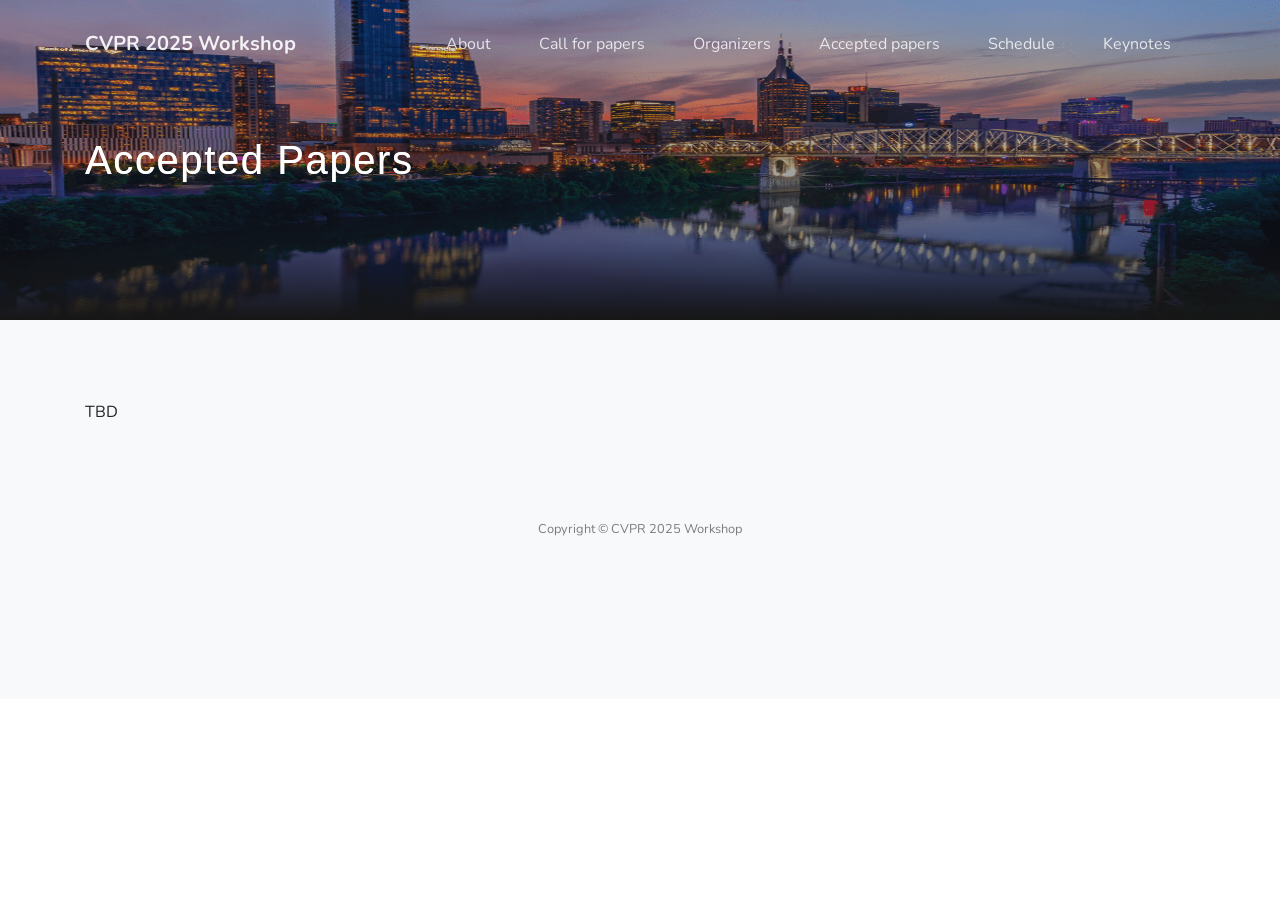
<file: accept/index.html>
<!DOCTYPE html>
<html lang="en">

<head>

    <meta charset="utf-8">
    <meta name="viewport" content="width=device-width, initial-scale=1, shrink-to-fit=no">
    <meta name="description" content="">
    <meta name="author" content="">

    <title>CVPR 2025 Workshop</title>

    <!-- Bootstrap core CSS -->
    <link href="../css/bootstrap.min.css" rel="stylesheet">

    <!-- Custom fonts for this template -->
    <link href="../css/all.min.css" rel="stylesheet">
    <link href="https://fonts.googleapis.com/css?family=Varela+Round" rel="stylesheet">
    <link href="https://fonts.googleapis.com/css?family=Nunito:200,200i,300,300i,400,400i,600,600i,700,700i,800,800i,900,900i"
          rel="stylesheet">

    <!-- Custom styles for this template -->
    <link href="../css/grayscale.css" rel="stylesheet">

</head>

<body id="page-top">

<!-- Navigation -->
<nav class="navbar navbar-expand-lg navbar-light fixed-top" id="mainNav">
    <div class="container">
        <a class='navbar-brand js-scroll-trigger' href='/'>CVPR 2025 Workshop</a>
        <button class="navbar-toggler navbar-toggler-right" type="button" data-toggle="collapse"
                data-target="#navbarResponsive" aria-controls="navbarResponsive" aria-expanded="false"
                aria-label="Toggle navigation">
            Menu
            <i class="fas fa-bars"></i>
        </button>
        <div class="collapse navbar-collapse" id="navbarResponsive">
            <ul class="navbar-nav ml-auto">
                <li class="nav-item">
                    <a class="nav-link js-scroll-trigger" href="#about">About</a>
                </li>
                <li class="nav-item">
                    <a class='nav-link js-scroll-trigger' href='/#cfp'>Call for papers</a>
                </li>
                <li class="nav-item">
                    <a class='nav-link js-scroll-trigger' href='/organizer'>Organizers</a>
                </li>

                <li class="nav-item">
                    <a class='nav-link js-scroll-trigger' href='/accept'>Accepted papers</a>
                </li>
                <li class="nav-item">
                    <a class='nav-link js-scroll-trigger' href='/schedule'>Schedule</a>
                </li>
                <li class="nav-item">
                    <a class='nav-link js-scroll-trigger' href='/keynotes'>Keynotes</a>
                </li>

            </ul>
        </div>
    </div>
</nav>

<!-- Header -->
<header class="masthead1">
    <div class="container d-flex h-100 align-items-center">
        <div class=" text-center">
            <h1 class="mx-auto my-0">Accepted Papers </h1>
            <!-- <h2 class="text-white-50 mx-auto mt-2 mb-3">Paper Accepted</h2> -->
            <!-- <h2 class="text-white-50 mx-auto mt-2 mb-5">Held in conjunction with the 25th ACM SIGKDD 2019</h2> -->
            <!-- <a href="#about" class="btn btn-primary js-scroll-trigger">More</a> -->
        </div>
    </div>
</header>


<!-- <td id="right">

    <div class="container text-lg-left">
    <td id="right">
    </td>
    </table>
 </tr>

 <br>
 <h3>Details will be out soon... please check back</h3> -->
<section id="projects" class="projects-section bg-light">
    <div class="container ">
        <p>TBD</p>
    </div>

    </td>
    <!-- </section> -->
    <!-- Footer -->
    <footer class="bg-light small text-center text-black-50">
        <div class="container">
            Copyright &copy; CVPR 2025 Workshop
        </div>
    </footer>

    <!-- Bootstrap core JavaScript -->
    <script src="../js/jquery.min.js"></script>
    <script src="../js/bootstrap.bundle.min.js"></script>

    <!-- Plugin JavaScript -->
    <script src="../js/jquery.easing.min.js"></script>

    <!-- Custom scripts for this template -->
    <script src="../js/grayscale.min.js"></script>

</body>

</html>
</file>
<file: css/all.min.css>
.fa, .fab, .fal, .far, .fas {
    -moz-osx-font-smoothing: grayscale;
    -webkit-font-smoothing: antialiased;
    display: inline-block;
    font-style: normal;
    font-variant: normal;
    text-rendering: auto;
    line-height: 1
}

.fa-lg {
    font-size: 1.33333em;
    line-height: .75em;
    vertical-align: -.0667em
}

.fa-xs {
    font-size: .75em
}

.fa-sm {
    font-size: .875em
}

.fa-1x {
    font-size: 1em
}

.fa-2x {
    font-size: 2em
}

.fa-3x {
    font-size: 3em
}

.fa-4x {
    font-size: 4em
}

.fa-5x {
    font-size: 5em
}

.fa-6x {
    font-size: 6em
}

.fa-7x {
    font-size: 7em
}

.fa-8x {
    font-size: 8em
}

.fa-9x {
    font-size: 9em
}

.fa-10x {
    font-size: 10em
}

.fa-fw {
    text-align: center;
    width: 1.25em
}

.fa-ul {
    list-style-type: none;
    margin-left: 2.5em;
    padding-left: 0
}

.fa-ul > li {
    position: relative
}

.fa-li {
    left: -2em;
    position: absolute;
    text-align: center;
    width: 2em;
    line-height: inherit
}

.fa-border {
    border: .08em solid #eee;
    border-radius: .1em;
    padding: .2em .25em .15em
}

.fa-pull-left {
    float: left
}

.fa-pull-right {
    float: right
}

.fa.fa-pull-left, .fab.fa-pull-left, .fal.fa-pull-left, .far.fa-pull-left, .fas.fa-pull-left {
    margin-right: .3em
}

.fa.fa-pull-right, .fab.fa-pull-right, .fal.fa-pull-right, .far.fa-pull-right, .fas.fa-pull-right {
    margin-left: .3em
}

.fa-spin {
    animation: fa-spin 2s infinite linear
}

.fa-pulse {
    animation: fa-spin 1s infinite steps(8)
}

@keyframes fa-spin {
    0% {
        transform: rotate(0deg)
    }
    to {
        transform: rotate(1turn)
    }
}

.fa-rotate-90 {
    -ms-filter: "progid:DXImageTransform.Microsoft.BasicImage(rotation=1)";
    transform: rotate(90deg)
}

.fa-rotate-180 {
    -ms-filter: "progid:DXImageTransform.Microsoft.BasicImage(rotation=2)";
    transform: rotate(180deg)
}

.fa-rotate-270 {
    -ms-filter: "progid:DXImageTransform.Microsoft.BasicImage(rotation=3)";
    transform: rotate(270deg)
}

.fa-flip-horizontal {
    -ms-filter: "progid:DXImageTransform.Microsoft.BasicImage(rotation=0, mirror=1)";
    transform: scaleX(-1)
}

.fa-flip-vertical {
    transform: scaleY(-1)
}

.fa-flip-both, .fa-flip-horizontal.fa-flip-vertical, .fa-flip-vertical {
    -ms-filter: "progid:DXImageTransform.Microsoft.BasicImage(rotation=2, mirror=1)"
}

.fa-flip-both, .fa-flip-horizontal.fa-flip-vertical {
    transform: scale(-1)
}

:root .fa-flip-both, :root .fa-flip-horizontal, :root .fa-flip-vertical, :root .fa-rotate-90, :root .fa-rotate-180, :root .fa-rotate-270 {
    filter: none
}

.fa-stack {
    display: inline-block;
    height: 2em;
    line-height: 2em;
    position: relative;
    vertical-align: middle;
    width: 2.5em
}

.fa-stack-1x, .fa-stack-2x {
    left: 0;
    position: absolute;
    text-align: center;
    width: 100%
}

.fa-stack-1x {
    line-height: inherit
}

.fa-stack-2x {
    font-size: 2em
}

.fa-inverse {
    color: #fff
}

.fa-500px:before {
    content: "\f26e"
}

.fa-accessible-icon:before {
    content: "\f368"
}

.fa-accusoft:before {
    content: "\f369"
}

.fa-acquisitions-incorporated:before {
    content: "\f6af"
}

.fa-ad:before {
    content: "\f641"
}

.fa-address-book:before {
    content: "\f2b9"
}

.fa-address-card:before {
    content: "\f2bb"
}

.fa-adjust:before {
    content: "\f042"
}

.fa-adn:before {
    content: "\f170"
}

.fa-adobe:before {
    content: "\f778"
}

.fa-adversal:before {
    content: "\f36a"
}

.fa-affiliatetheme:before {
    content: "\f36b"
}

.fa-air-freshener:before {
    content: "\f5d0"
}

.fa-algolia:before {
    content: "\f36c"
}

.fa-align-center:before {
    content: "\f037"
}

.fa-align-justify:before {
    content: "\f039"
}

.fa-align-left:before {
    content: "\f036"
}

.fa-align-right:before {
    content: "\f038"
}

.fa-alipay:before {
    content: "\f642"
}

.fa-allergies:before {
    content: "\f461"
}

.fa-amazon:before {
    content: "\f270"
}

.fa-amazon-pay:before {
    content: "\f42c"
}

.fa-ambulance:before {
    content: "\f0f9"
}

.fa-american-sign-language-interpreting:before {
    content: "\f2a3"
}

.fa-amilia:before {
    content: "\f36d"
}

.fa-anchor:before {
    content: "\f13d"
}

.fa-android:before {
    content: "\f17b"
}

.fa-angellist:before {
    content: "\f209"
}

.fa-angle-double-down:before {
    content: "\f103"
}

.fa-angle-double-left:before {
    content: "\f100"
}

.fa-angle-double-right:before {
    content: "\f101"
}

.fa-angle-double-up:before {
    content: "\f102"
}

.fa-angle-down:before {
    content: "\f107"
}

.fa-angle-left:before {
    content: "\f104"
}

.fa-angle-right:before {
    content: "\f105"
}

.fa-angle-up:before {
    content: "\f106"
}

.fa-angry:before {
    content: "\f556"
}

.fa-angrycreative:before {
    content: "\f36e"
}

.fa-angular:before {
    content: "\f420"
}

.fa-ankh:before {
    content: "\f644"
}

.fa-app-store:before {
    content: "\f36f"
}

.fa-app-store-ios:before {
    content: "\f370"
}

.fa-apper:before {
    content: "\f371"
}

.fa-apple:before {
    content: "\f179"
}

.fa-apple-alt:before {
    content: "\f5d1"
}

.fa-apple-pay:before {
    content: "\f415"
}

.fa-archive:before {
    content: "\f187"
}

.fa-archway:before {
    content: "\f557"
}

.fa-arrow-alt-circle-down:before {
    content: "\f358"
}

.fa-arrow-alt-circle-left:before {
    content: "\f359"
}

.fa-arrow-alt-circle-right:before {
    content: "\f35a"
}

.fa-arrow-alt-circle-up:before {
    content: "\f35b"
}

.fa-arrow-circle-down:before {
    content: "\f0ab"
}

.fa-arrow-circle-left:before {
    content: "\f0a8"
}

.fa-arrow-circle-right:before {
    content: "\f0a9"
}

.fa-arrow-circle-up:before {
    content: "\f0aa"
}

.fa-arrow-down:before {
    content: "\f063"
}

.fa-arrow-left:before {
    content: "\f060"
}

.fa-arrow-right:before {
    content: "\f061"
}

.fa-arrow-up:before {
    content: "\f062"
}

.fa-arrows-alt:before {
    content: "\f0b2"
}

.fa-arrows-alt-h:before {
    content: "\f337"
}

.fa-arrows-alt-v:before {
    content: "\f338"
}

.fa-artstation:before {
    content: "\f77a"
}

.fa-assistive-listening-systems:before {
    content: "\f2a2"
}

.fa-asterisk:before {
    content: "\f069"
}

.fa-asymmetrik:before {
    content: "\f372"
}

.fa-at:before {
    content: "\f1fa"
}

.fa-atlas:before {
    content: "\f558"
}

.fa-atlassian:before {
    content: "\f77b"
}

.fa-atom:before {
    content: "\f5d2"
}

.fa-audible:before {
    content: "\f373"
}

.fa-audio-description:before {
    content: "\f29e"
}

.fa-autoprefixer:before {
    content: "\f41c"
}

.fa-avianex:before {
    content: "\f374"
}

.fa-aviato:before {
    content: "\f421"
}

.fa-award:before {
    content: "\f559"
}

.fa-aws:before {
    content: "\f375"
}

.fa-baby:before {
    content: "\f77c"
}

.fa-baby-carriage:before {
    content: "\f77d"
}

.fa-backspace:before {
    content: "\f55a"
}

.fa-backward:before {
    content: "\f04a"
}

.fa-bacon:before {
    content: "\f7e5"
}

.fa-balance-scale:before {
    content: "\f24e"
}

.fa-ban:before {
    content: "\f05e"
}

.fa-band-aid:before {
    content: "\f462"
}

.fa-bandcamp:before {
    content: "\f2d5"
}

.fa-barcode:before {
    content: "\f02a"
}

.fa-bars:before {
    content: "\f0c9"
}

.fa-baseball-ball:before {
    content: "\f433"
}

.fa-basketball-ball:before {
    content: "\f434"
}

.fa-bath:before {
    content: "\f2cd"
}

.fa-battery-empty:before {
    content: "\f244"
}

.fa-battery-full:before {
    content: "\f240"
}

.fa-battery-half:before {
    content: "\f242"
}

.fa-battery-quarter:before {
    content: "\f243"
}

.fa-battery-three-quarters:before {
    content: "\f241"
}

.fa-bed:before {
    content: "\f236"
}

.fa-beer:before {
    content: "\f0fc"
}

.fa-behance:before {
    content: "\f1b4"
}

.fa-behance-square:before {
    content: "\f1b5"
}

.fa-bell:before {
    content: "\f0f3"
}

.fa-bell-slash:before {
    content: "\f1f6"
}

.fa-bezier-curve:before {
    content: "\f55b"
}

.fa-bible:before {
    content: "\f647"
}

.fa-bicycle:before {
    content: "\f206"
}

.fa-bimobject:before {
    content: "\f378"
}

.fa-binoculars:before {
    content: "\f1e5"
}

.fa-biohazard:before {
    content: "\f780"
}

.fa-birthday-cake:before {
    content: "\f1fd"
}

.fa-bitbucket:before {
    content: "\f171"
}

.fa-bitcoin:before {
    content: "\f379"
}

.fa-bity:before {
    content: "\f37a"
}

.fa-black-tie:before {
    content: "\f27e"
}

.fa-blackberry:before {
    content: "\f37b"
}

.fa-blender:before {
    content: "\f517"
}

.fa-blender-phone:before {
    content: "\f6b6"
}

.fa-blind:before {
    content: "\f29d"
}

.fa-blog:before {
    content: "\f781"
}

.fa-blogger:before {
    content: "\f37c"
}

.fa-blogger-b:before {
    content: "\f37d"
}

.fa-bluetooth:before {
    content: "\f293"
}

.fa-bluetooth-b:before {
    content: "\f294"
}

.fa-bold:before {
    content: "\f032"
}

.fa-bolt:before {
    content: "\f0e7"
}

.fa-bomb:before {
    content: "\f1e2"
}

.fa-bone:before {
    content: "\f5d7"
}

.fa-bong:before {
    content: "\f55c"
}

.fa-book:before {
    content: "\f02d"
}

.fa-book-dead:before {
    content: "\f6b7"
}

.fa-book-medical:before {
    content: "\f7e6"
}

.fa-book-open:before {
    content: "\f518"
}

.fa-book-reader:before {
    content: "\f5da"
}

.fa-bookmark:before {
    content: "\f02e"
}

.fa-bowling-ball:before {
    content: "\f436"
}

.fa-box:before {
    content: "\f466"
}

.fa-box-open:before {
    content: "\f49e"
}

.fa-boxes:before {
    content: "\f468"
}

.fa-braille:before {
    content: "\f2a1"
}

.fa-brain:before {
    content: "\f5dc"
}

.fa-bread-slice:before {
    content: "\f7ec"
}

.fa-briefcase:before {
    content: "\f0b1"
}

.fa-briefcase-medical:before {
    content: "\f469"
}

.fa-broadcast-tower:before {
    content: "\f519"
}

.fa-broom:before {
    content: "\f51a"
}

.fa-brush:before {
    content: "\f55d"
}

.fa-btc:before {
    content: "\f15a"
}

.fa-bug:before {
    content: "\f188"
}

.fa-building:before {
    content: "\f1ad"
}

.fa-bullhorn:before {
    content: "\f0a1"
}

.fa-bullseye:before {
    content: "\f140"
}

.fa-burn:before {
    content: "\f46a"
}

.fa-buromobelexperte:before {
    content: "\f37f"
}

.fa-bus:before {
    content: "\f207"
}

.fa-bus-alt:before {
    content: "\f55e"
}

.fa-business-time:before {
    content: "\f64a"
}

.fa-buysellads:before {
    content: "\f20d"
}

.fa-calculator:before {
    content: "\f1ec"
}

.fa-calendar:before {
    content: "\f133"
}

.fa-calendar-alt:before {
    content: "\f073"
}

.fa-calendar-check:before {
    content: "\f274"
}

.fa-calendar-day:before {
    content: "\f783"
}

.fa-calendar-minus:before {
    content: "\f272"
}

.fa-calendar-plus:before {
    content: "\f271"
}

.fa-calendar-times:before {
    content: "\f273"
}

.fa-calendar-week:before {
    content: "\f784"
}

.fa-camera:before {
    content: "\f030"
}

.fa-camera-retro:before {
    content: "\f083"
}

.fa-campground:before {
    content: "\f6bb"
}

.fa-canadian-maple-leaf:before {
    content: "\f785"
}

.fa-candy-cane:before {
    content: "\f786"
}

.fa-cannabis:before {
    content: "\f55f"
}

.fa-capsules:before {
    content: "\f46b"
}

.fa-car:before {
    content: "\f1b9"
}

.fa-car-alt:before {
    content: "\f5de"
}

.fa-car-battery:before {
    content: "\f5df"
}

.fa-car-crash:before {
    content: "\f5e1"
}

.fa-car-side:before {
    content: "\f5e4"
}

.fa-caret-down:before {
    content: "\f0d7"
}

.fa-caret-left:before {
    content: "\f0d9"
}

.fa-caret-right:before {
    content: "\f0da"
}

.fa-caret-square-down:before {
    content: "\f150"
}

.fa-caret-square-left:before {
    content: "\f191"
}

.fa-caret-square-right:before {
    content: "\f152"
}

.fa-caret-square-up:before {
    content: "\f151"
}

.fa-caret-up:before {
    content: "\f0d8"
}

.fa-carrot:before {
    content: "\f787"
}

.fa-cart-arrow-down:before {
    content: "\f218"
}

.fa-cart-plus:before {
    content: "\f217"
}

.fa-cash-register:before {
    content: "\f788"
}

.fa-cat:before {
    content: "\f6be"
}

.fa-cc-amazon-pay:before {
    content: "\f42d"
}

.fa-cc-amex:before {
    content: "\f1f3"
}

.fa-cc-apple-pay:before {
    content: "\f416"
}

.fa-cc-diners-club:before {
    content: "\f24c"
}

.fa-cc-discover:before {
    content: "\f1f2"
}

.fa-cc-jcb:before {
    content: "\f24b"
}

.fa-cc-mastercard:before {
    content: "\f1f1"
}

.fa-cc-paypal:before {
    content: "\f1f4"
}

.fa-cc-stripe:before {
    content: "\f1f5"
}

.fa-cc-visa:before {
    content: "\f1f0"
}

.fa-centercode:before {
    content: "\f380"
}

.fa-centos:before {
    content: "\f789"
}

.fa-certificate:before {
    content: "\f0a3"
}

.fa-chair:before {
    content: "\f6c0"
}

.fa-chalkboard:before {
    content: "\f51b"
}

.fa-chalkboard-teacher:before {
    content: "\f51c"
}

.fa-charging-station:before {
    content: "\f5e7"
}

.fa-chart-area:before {
    content: "\f1fe"
}

.fa-chart-bar:before {
    content: "\f080"
}

.fa-chart-line:before {
    content: "\f201"
}

.fa-chart-pie:before {
    content: "\f200"
}

.fa-check:before {
    content: "\f00c"
}

.fa-check-circle:before {
    content: "\f058"
}

.fa-check-double:before {
    content: "\f560"
}

.fa-check-square:before {
    content: "\f14a"
}

.fa-cheese:before {
    content: "\f7ef"
}

.fa-chess:before {
    content: "\f439"
}

.fa-chess-bishop:before {
    content: "\f43a"
}

.fa-chess-board:before {
    content: "\f43c"
}

.fa-chess-king:before {
    content: "\f43f"
}

.fa-chess-knight:before {
    content: "\f441"
}

.fa-chess-pawn:before {
    content: "\f443"
}

.fa-chess-queen:before {
    content: "\f445"
}

.fa-chess-rook:before {
    content: "\f447"
}

.fa-chevron-circle-down:before {
    content: "\f13a"
}

.fa-chevron-circle-left:before {
    content: "\f137"
}

.fa-chevron-circle-right:before {
    content: "\f138"
}

.fa-chevron-circle-up:before {
    content: "\f139"
}

.fa-chevron-down:before {
    content: "\f078"
}

.fa-chevron-left:before {
    content: "\f053"
}

.fa-chevron-right:before {
    content: "\f054"
}

.fa-chevron-up:before {
    content: "\f077"
}

.fa-child:before {
    content: "\f1ae"
}

.fa-chrome:before {
    content: "\f268"
}

.fa-church:before {
    content: "\f51d"
}

.fa-circle:before {
    content: "\f111"
}

.fa-circle-notch:before {
    content: "\f1ce"
}

.fa-city:before {
    content: "\f64f"
}

.fa-clinic-medical:before {
    content: "\f7f2"
}

.fa-clipboard:before {
    content: "\f328"
}

.fa-clipboard-check:before {
    content: "\f46c"
}

.fa-clipboard-list:before {
    content: "\f46d"
}

.fa-clock:before {
    content: "\f017"
}

.fa-clone:before {
    content: "\f24d"
}

.fa-closed-captioning:before {
    content: "\f20a"
}

.fa-cloud:before {
    content: "\f0c2"
}

.fa-cloud-download-alt:before {
    content: "\f381"
}

.fa-cloud-meatball:before {
    content: "\f73b"
}

.fa-cloud-moon:before {
    content: "\f6c3"
}

.fa-cloud-moon-rain:before {
    content: "\f73c"
}

.fa-cloud-rain:before {
    content: "\f73d"
}

.fa-cloud-showers-heavy:before {
    content: "\f740"
}

.fa-cloud-sun:before {
    content: "\f6c4"
}

.fa-cloud-sun-rain:before {
    content: "\f743"
}

.fa-cloud-upload-alt:before {
    content: "\f382"
}

.fa-cloudscale:before {
    content: "\f383"
}

.fa-cloudsmith:before {
    content: "\f384"
}

.fa-cloudversify:before {
    content: "\f385"
}

.fa-cocktail:before {
    content: "\f561"
}

.fa-code:before {
    content: "\f121"
}

.fa-code-branch:before {
    content: "\f126"
}

.fa-codepen:before {
    content: "\f1cb"
}

.fa-codiepie:before {
    content: "\f284"
}

.fa-coffee:before {
    content: "\f0f4"
}

.fa-cog:before {
    content: "\f013"
}

.fa-cogs:before {
    content: "\f085"
}

.fa-coins:before {
    content: "\f51e"
}

.fa-columns:before {
    content: "\f0db"
}

.fa-comment:before {
    content: "\f075"
}

.fa-comment-alt:before {
    content: "\f27a"
}

.fa-comment-dollar:before {
    content: "\f651"
}

.fa-comment-dots:before {
    content: "\f4ad"
}

.fa-comment-medical:before {
    content: "\f7f5"
}

.fa-comment-slash:before {
    content: "\f4b3"
}

.fa-comments:before {
    content: "\f086"
}

.fa-comments-dollar:before {
    content: "\f653"
}

.fa-compact-disc:before {
    content: "\f51f"
}

.fa-compass:before {
    content: "\f14e"
}

.fa-compress:before {
    content: "\f066"
}

.fa-compress-arrows-alt:before {
    content: "\f78c"
}

.fa-concierge-bell:before {
    content: "\f562"
}

.fa-confluence:before {
    content: "\f78d"
}

.fa-connectdevelop:before {
    content: "\f20e"
}

.fa-contao:before {
    content: "\f26d"
}

.fa-cookie:before {
    content: "\f563"
}

.fa-cookie-bite:before {
    content: "\f564"
}

.fa-copy:before {
    content: "\f0c5"
}

.fa-copyright:before {
    content: "\f1f9"
}

.fa-couch:before {
    content: "\f4b8"
}

.fa-cpanel:before {
    content: "\f388"
}

.fa-creative-commons:before {
    content: "\f25e"
}

.fa-creative-commons-by:before {
    content: "\f4e7"
}

.fa-creative-commons-nc:before {
    content: "\f4e8"
}

.fa-creative-commons-nc-eu:before {
    content: "\f4e9"
}

.fa-creative-commons-nc-jp:before {
    content: "\f4ea"
}

.fa-creative-commons-nd:before {
    content: "\f4eb"
}

.fa-creative-commons-pd:before {
    content: "\f4ec"
}

.fa-creative-commons-pd-alt:before {
    content: "\f4ed"
}

.fa-creative-commons-remix:before {
    content: "\f4ee"
}

.fa-creative-commons-sa:before {
    content: "\f4ef"
}

.fa-creative-commons-sampling:before {
    content: "\f4f0"
}

.fa-creative-commons-sampling-plus:before {
    content: "\f4f1"
}

.fa-creative-commons-share:before {
    content: "\f4f2"
}

.fa-creative-commons-zero:before {
    content: "\f4f3"
}

.fa-credit-card:before {
    content: "\f09d"
}

.fa-critical-role:before {
    content: "\f6c9"
}

.fa-crop:before {
    content: "\f125"
}

.fa-crop-alt:before {
    content: "\f565"
}

.fa-cross:before {
    content: "\f654"
}

.fa-crosshairs:before {
    content: "\f05b"
}

.fa-crow:before {
    content: "\f520"
}

.fa-crown:before {
    content: "\f521"
}

.fa-crutch:before {
    content: "\f7f7"
}

.fa-css3:before {
    content: "\f13c"
}

.fa-css3-alt:before {
    content: "\f38b"
}

.fa-cube:before {
    content: "\f1b2"
}

.fa-cubes:before {
    content: "\f1b3"
}

.fa-cut:before {
    content: "\f0c4"
}

.fa-cuttlefish:before {
    content: "\f38c"
}

.fa-d-and-d:before {
    content: "\f38d"
}

.fa-d-and-d-beyond:before {
    content: "\f6ca"
}

.fa-dashcube:before {
    content: "\f210"
}

.fa-database:before {
    content: "\f1c0"
}

.fa-deaf:before {
    content: "\f2a4"
}

.fa-delicious:before {
    content: "\f1a5"
}

.fa-democrat:before {
    content: "\f747"
}

.fa-deploydog:before {
    content: "\f38e"
}

.fa-deskpro:before {
    content: "\f38f"
}

.fa-desktop:before {
    content: "\f108"
}

.fa-dev:before {
    content: "\f6cc"
}

.fa-deviantart:before {
    content: "\f1bd"
}

.fa-dharmachakra:before {
    content: "\f655"
}

.fa-dhl:before {
    content: "\f790"
}

.fa-diagnoses:before {
    content: "\f470"
}

.fa-diaspora:before {
    content: "\f791"
}

.fa-dice:before {
    content: "\f522"
}

.fa-dice-d20:before {
    content: "\f6cf"
}

.fa-dice-d6:before {
    content: "\f6d1"
}

.fa-dice-five:before {
    content: "\f523"
}

.fa-dice-four:before {
    content: "\f524"
}

.fa-dice-one:before {
    content: "\f525"
}

.fa-dice-six:before {
    content: "\f526"
}

.fa-dice-three:before {
    content: "\f527"
}

.fa-dice-two:before {
    content: "\f528"
}

.fa-digg:before {
    content: "\f1a6"
}

.fa-digital-ocean:before {
    content: "\f391"
}

.fa-digital-tachograph:before {
    content: "\f566"
}

.fa-directions:before {
    content: "\f5eb"
}

.fa-discord:before {
    content: "\f392"
}

.fa-discourse:before {
    content: "\f393"
}

.fa-divide:before {
    content: "\f529"
}

.fa-dizzy:before {
    content: "\f567"
}

.fa-dna:before {
    content: "\f471"
}

.fa-dochub:before {
    content: "\f394"
}

.fa-docker:before {
    content: "\f395"
}

.fa-dog:before {
    content: "\f6d3"
}

.fa-dollar-sign:before {
    content: "\f155"
}

.fa-dolly:before {
    content: "\f472"
}

.fa-dolly-flatbed:before {
    content: "\f474"
}

.fa-donate:before {
    content: "\f4b9"
}

.fa-door-closed:before {
    content: "\f52a"
}

.fa-door-open:before {
    content: "\f52b"
}

.fa-dot-circle:before {
    content: "\f192"
}

.fa-dove:before {
    content: "\f4ba"
}

.fa-download:before {
    content: "\f019"
}

.fa-draft2digital:before {
    content: "\f396"
}

.fa-drafting-compass:before {
    content: "\f568"
}

.fa-dragon:before {
    content: "\f6d5"
}

.fa-draw-polygon:before {
    content: "\f5ee"
}

.fa-dribbble:before {
    content: "\f17d"
}

.fa-dribbble-square:before {
    content: "\f397"
}

.fa-dropbox:before {
    content: "\f16b"
}

.fa-drum:before {
    content: "\f569"
}

.fa-drum-steelpan:before {
    content: "\f56a"
}

.fa-drumstick-bite:before {
    content: "\f6d7"
}

.fa-drupal:before {
    content: "\f1a9"
}

.fa-dumbbell:before {
    content: "\f44b"
}

.fa-dumpster:before {
    content: "\f793"
}

.fa-dumpster-fire:before {
    content: "\f794"
}

.fa-dungeon:before {
    content: "\f6d9"
}

.fa-dyalog:before {
    content: "\f399"
}

.fa-earlybirds:before {
    content: "\f39a"
}

.fa-ebay:before {
    content: "\f4f4"
}

.fa-edge:before {
    content: "\f282"
}

.fa-edit:before {
    content: "\f044"
}

.fa-egg:before {
    content: "\f7fb"
}

.fa-eject:before {
    content: "\f052"
}

.fa-elementor:before {
    content: "\f430"
}

.fa-ellipsis-h:before {
    content: "\f141"
}

.fa-ellipsis-v:before {
    content: "\f142"
}

.fa-ello:before {
    content: "\f5f1"
}

.fa-ember:before {
    content: "\f423"
}

.fa-empire:before {
    content: "\f1d1"
}

.fa-envelope:before {
    content: "\f0e0"
}

.fa-envelope-open:before {
    content: "\f2b6"
}

.fa-envelope-open-text:before {
    content: "\f658"
}

.fa-envelope-square:before {
    content: "\f199"
}

.fa-envira:before {
    content: "\f299"
}

.fa-equals:before {
    content: "\f52c"
}

.fa-eraser:before {
    content: "\f12d"
}

.fa-erlang:before {
    content: "\f39d"
}

.fa-ethereum:before {
    content: "\f42e"
}

.fa-ethernet:before {
    content: "\f796"
}

.fa-etsy:before {
    content: "\f2d7"
}

.fa-euro-sign:before {
    content: "\f153"
}

.fa-exchange-alt:before {
    content: "\f362"
}

.fa-exclamation:before {
    content: "\f12a"
}

.fa-exclamation-circle:before {
    content: "\f06a"
}

.fa-exclamation-triangle:before {
    content: "\f071"
}

.fa-expand:before {
    content: "\f065"
}

.fa-expand-arrows-alt:before {
    content: "\f31e"
}

.fa-expeditedssl:before {
    content: "\f23e"
}

.fa-external-link-alt:before {
    content: "\f35d"
}

.fa-external-link-square-alt:before {
    content: "\f360"
}

.fa-eye:before {
    content: "\f06e"
}

.fa-eye-dropper:before {
    content: "\f1fb"
}

.fa-eye-slash:before {
    content: "\f070"
}

.fa-facebook:before {
    content: "\f09a"
}

.fa-facebook-f:before {
    content: "\f39e"
}

.fa-facebook-messenger:before {
    content: "\f39f"
}

.fa-facebook-square:before {
    content: "\f082"
}

.fa-fantasy-flight-games:before {
    content: "\f6dc"
}

.fa-fast-backward:before {
    content: "\f049"
}

.fa-fast-forward:before {
    content: "\f050"
}

.fa-fax:before {
    content: "\f1ac"
}

.fa-feather:before {
    content: "\f52d"
}

.fa-feather-alt:before {
    content: "\f56b"
}

.fa-fedex:before {
    content: "\f797"
}

.fa-fedora:before {
    content: "\f798"
}

.fa-female:before {
    content: "\f182"
}

.fa-fighter-jet:before {
    content: "\f0fb"
}

.fa-figma:before {
    content: "\f799"
}

.fa-file:before {
    content: "\f15b"
}

.fa-file-alt:before {
    content: "\f15c"
}

.fa-file-archive:before {
    content: "\f1c6"
}

.fa-file-audio:before {
    content: "\f1c7"
}

.fa-file-code:before {
    content: "\f1c9"
}

.fa-file-contract:before {
    content: "\f56c"
}

.fa-file-csv:before {
    content: "\f6dd"
}

.fa-file-download:before {
    content: "\f56d"
}

.fa-file-excel:before {
    content: "\f1c3"
}

.fa-file-export:before {
    content: "\f56e"
}

.fa-file-image:before {
    content: "\f1c5"
}

.fa-file-import:before {
    content: "\f56f"
}

.fa-file-invoice:before {
    content: "\f570"
}

.fa-file-invoice-dollar:before {
    content: "\f571"
}

.fa-file-medical:before {
    content: "\f477"
}

.fa-file-medical-alt:before {
    content: "\f478"
}

.fa-file-pdf:before {
    content: "\f1c1"
}

.fa-file-powerpoint:before {
    content: "\f1c4"
}

.fa-file-prescription:before {
    content: "\f572"
}

.fa-file-signature:before {
    content: "\f573"
}

.fa-file-upload:before {
    content: "\f574"
}

.fa-file-video:before {
    content: "\f1c8"
}

.fa-file-word:before {
    content: "\f1c2"
}

.fa-fill:before {
    content: "\f575"
}

.fa-fill-drip:before {
    content: "\f576"
}

.fa-film:before {
    content: "\f008"
}

.fa-filter:before {
    content: "\f0b0"
}

.fa-fingerprint:before {
    content: "\f577"
}

.fa-fire:before {
    content: "\f06d"
}

.fa-fire-alt:before {
    content: "\f7e4"
}

.fa-fire-extinguisher:before {
    content: "\f134"
}

.fa-firefox:before {
    content: "\f269"
}

.fa-first-aid:before {
    content: "\f479"
}

.fa-first-order:before {
    content: "\f2b0"
}

.fa-first-order-alt:before {
    content: "\f50a"
}

.fa-firstdraft:before {
    content: "\f3a1"
}

.fa-fish:before {
    content: "\f578"
}

.fa-fist-raised:before {
    content: "\f6de"
}

.fa-flag:before {
    content: "\f024"
}

.fa-flag-checkered:before {
    content: "\f11e"
}

.fa-flag-usa:before {
    content: "\f74d"
}

.fa-flask:before {
    content: "\f0c3"
}

.fa-flickr:before {
    content: "\f16e"
}

.fa-flipboard:before {
    content: "\f44d"
}

.fa-flushed:before {
    content: "\f579"
}

.fa-fly:before {
    content: "\f417"
}

.fa-folder:before {
    content: "\f07b"
}

.fa-folder-minus:before {
    content: "\f65d"
}

.fa-folder-open:before {
    content: "\f07c"
}

.fa-folder-plus:before {
    content: "\f65e"
}

.fa-font:before {
    content: "\f031"
}

.fa-font-awesome:before {
    content: "\f2b4"
}

.fa-font-awesome-alt:before {
    content: "\f35c"
}

.fa-font-awesome-flag:before {
    content: "\f425"
}

.fa-font-awesome-logo-full:before {
    content: "\f4e6"
}

.fa-fonticons:before {
    content: "\f280"
}

.fa-fonticons-fi:before {
    content: "\f3a2"
}

.fa-football-ball:before {
    content: "\f44e"
}

.fa-fort-awesome:before {
    content: "\f286"
}

.fa-fort-awesome-alt:before {
    content: "\f3a3"
}

.fa-forumbee:before {
    content: "\f211"
}

.fa-forward:before {
    content: "\f04e"
}

.fa-foursquare:before {
    content: "\f180"
}

.fa-free-code-camp:before {
    content: "\f2c5"
}

.fa-freebsd:before {
    content: "\f3a4"
}

.fa-frog:before {
    content: "\f52e"
}

.fa-frown:before {
    content: "\f119"
}

.fa-frown-open:before {
    content: "\f57a"
}

.fa-fulcrum:before {
    content: "\f50b"
}

.fa-funnel-dollar:before {
    content: "\f662"
}

.fa-futbol:before {
    content: "\f1e3"
}

.fa-galactic-republic:before {
    content: "\f50c"
}

.fa-galactic-senate:before {
    content: "\f50d"
}

.fa-gamepad:before {
    content: "\f11b"
}

.fa-gas-pump:before {
    content: "\f52f"
}

.fa-gavel:before {
    content: "\f0e3"
}

.fa-gem:before {
    content: "\f3a5"
}

.fa-genderless:before {
    content: "\f22d"
}

.fa-get-pocket:before {
    content: "\f265"
}

.fa-gg:before {
    content: "\f260"
}

.fa-gg-circle:before {
    content: "\f261"
}

.fa-ghost:before {
    content: "\f6e2"
}

.fa-gift:before {
    content: "\f06b"
}

.fa-gifts:before {
    content: "\f79c"
}

.fa-git:before {
    content: "\f1d3"
}

.fa-git-square:before {
    content: "\f1d2"
}

.fa-github:before {
    content: "\f09b"
}

.fa-github-alt:before {
    content: "\f113"
}

.fa-github-square:before {
    content: "\f092"
}

.fa-gitkraken:before {
    content: "\f3a6"
}

.fa-gitlab:before {
    content: "\f296"
}

.fa-gitter:before {
    content: "\f426"
}

.fa-glass-cheers:before {
    content: "\f79f"
}

.fa-glass-martini:before {
    content: "\f000"
}

.fa-glass-martini-alt:before {
    content: "\f57b"
}

.fa-glass-whiskey:before {
    content: "\f7a0"
}

.fa-glasses:before {
    content: "\f530"
}

.fa-glide:before {
    content: "\f2a5"
}

.fa-glide-g:before {
    content: "\f2a6"
}

.fa-globe:before {
    content: "\f0ac"
}

.fa-globe-africa:before {
    content: "\f57c"
}

.fa-globe-americas:before {
    content: "\f57d"
}

.fa-globe-asia:before {
    content: "\f57e"
}

.fa-globe-europe:before {
    content: "\f7a2"
}

.fa-gofore:before {
    content: "\f3a7"
}

.fa-golf-ball:before {
    content: "\f450"
}

.fa-goodreads:before {
    content: "\f3a8"
}

.fa-goodreads-g:before {
    content: "\f3a9"
}

.fa-google:before {
    content: "\f1a0"
}

.fa-google-drive:before {
    content: "\f3aa"
}

.fa-google-play:before {
    content: "\f3ab"
}

.fa-google-plus:before {
    content: "\f2b3"
}

.fa-google-plus-g:before {
    content: "\f0d5"
}

.fa-google-plus-square:before {
    content: "\f0d4"
}

.fa-google-wallet:before {
    content: "\f1ee"
}

.fa-gopuram:before {
    content: "\f664"
}

.fa-graduation-cap:before {
    content: "\f19d"
}

.fa-gratipay:before {
    content: "\f184"
}

.fa-grav:before {
    content: "\f2d6"
}

.fa-greater-than:before {
    content: "\f531"
}

.fa-greater-than-equal:before {
    content: "\f532"
}

.fa-grimace:before {
    content: "\f57f"
}

.fa-grin:before {
    content: "\f580"
}

.fa-grin-alt:before {
    content: "\f581"
}

.fa-grin-beam:before {
    content: "\f582"
}

.fa-grin-beam-sweat:before {
    content: "\f583"
}

.fa-grin-hearts:before {
    content: "\f584"
}

.fa-grin-squint:before {
    content: "\f585"
}

.fa-grin-squint-tears:before {
    content: "\f586"
}

.fa-grin-stars:before {
    content: "\f587"
}

.fa-grin-tears:before {
    content: "\f588"
}

.fa-grin-tongue:before {
    content: "\f589"
}

.fa-grin-tongue-squint:before {
    content: "\f58a"
}

.fa-grin-tongue-wink:before {
    content: "\f58b"
}

.fa-grin-wink:before {
    content: "\f58c"
}

.fa-grip-horizontal:before {
    content: "\f58d"
}

.fa-grip-lines:before {
    content: "\f7a4"
}

.fa-grip-lines-vertical:before {
    content: "\f7a5"
}

.fa-grip-vertical:before {
    content: "\f58e"
}

.fa-gripfire:before {
    content: "\f3ac"
}

.fa-grunt:before {
    content: "\f3ad"
}

.fa-guitar:before {
    content: "\f7a6"
}

.fa-gulp:before {
    content: "\f3ae"
}

.fa-h-square:before {
    content: "\f0fd"
}

.fa-hacker-news:before {
    content: "\f1d4"
}

.fa-hacker-news-square:before {
    content: "\f3af"
}

.fa-hackerrank:before {
    content: "\f5f7"
}

.fa-hamburger:before {
    content: "\f805"
}

.fa-hammer:before {
    content: "\f6e3"
}

.fa-hamsa:before {
    content: "\f665"
}

.fa-hand-holding:before {
    content: "\f4bd"
}

.fa-hand-holding-heart:before {
    content: "\f4be"
}

.fa-hand-holding-usd:before {
    content: "\f4c0"
}

.fa-hand-lizard:before {
    content: "\f258"
}

.fa-hand-middle-finger:before {
    content: "\f806"
}

.fa-hand-paper:before {
    content: "\f256"
}

.fa-hand-peace:before {
    content: "\f25b"
}

.fa-hand-point-down:before {
    content: "\f0a7"
}

.fa-hand-point-left:before {
    content: "\f0a5"
}

.fa-hand-point-right:before {
    content: "\f0a4"
}

.fa-hand-point-up:before {
    content: "\f0a6"
}

.fa-hand-pointer:before {
    content: "\f25a"
}

.fa-hand-rock:before {
    content: "\f255"
}

.fa-hand-scissors:before {
    content: "\f257"
}

.fa-hand-spock:before {
    content: "\f259"
}

.fa-hands:before {
    content: "\f4c2"
}

.fa-hands-helping:before {
    content: "\f4c4"
}

.fa-handshake:before {
    content: "\f2b5"
}

.fa-hanukiah:before {
    content: "\f6e6"
}

.fa-hard-hat:before {
    content: "\f807"
}

.fa-hashtag:before {
    content: "\f292"
}

.fa-hat-wizard:before {
    content: "\f6e8"
}

.fa-haykal:before {
    content: "\f666"
}

.fa-hdd:before {
    content: "\f0a0"
}

.fa-heading:before {
    content: "\f1dc"
}

.fa-headphones:before {
    content: "\f025"
}

.fa-headphones-alt:before {
    content: "\f58f"
}

.fa-headset:before {
    content: "\f590"
}

.fa-heart:before {
    content: "\f004"
}

.fa-heart-broken:before {
    content: "\f7a9"
}

.fa-heartbeat:before {
    content: "\f21e"
}

.fa-helicopter:before {
    content: "\f533"
}

.fa-highlighter:before {
    content: "\f591"
}

.fa-hiking:before {
    content: "\f6ec"
}

.fa-hippo:before {
    content: "\f6ed"
}

.fa-hips:before {
    content: "\f452"
}

.fa-hire-a-helper:before {
    content: "\f3b0"
}

.fa-history:before {
    content: "\f1da"
}

.fa-hockey-puck:before {
    content: "\f453"
}

.fa-holly-berry:before {
    content: "\f7aa"
}

.fa-home:before {
    content: "\f015"
}

.fa-hooli:before {
    content: "\f427"
}

.fa-hornbill:before {
    content: "\f592"
}

.fa-horse:before {
    content: "\f6f0"
}

.fa-horse-head:before {
    content: "\f7ab"
}

.fa-hospital:before {
    content: "\f0f8"
}

.fa-hospital-alt:before {
    content: "\f47d"
}

.fa-hospital-symbol:before {
    content: "\f47e"
}

.fa-hot-tub:before {
    content: "\f593"
}

.fa-hotdog:before {
    content: "\f80f"
}

.fa-hotel:before {
    content: "\f594"
}

.fa-hotjar:before {
    content: "\f3b1"
}

.fa-hourglass:before {
    content: "\f254"
}

.fa-hourglass-end:before {
    content: "\f253"
}

.fa-hourglass-half:before {
    content: "\f252"
}

.fa-hourglass-start:before {
    content: "\f251"
}

.fa-house-damage:before {
    content: "\f6f1"
}

.fa-houzz:before {
    content: "\f27c"
}

.fa-hryvnia:before {
    content: "\f6f2"
}

.fa-html5:before {
    content: "\f13b"
}

.fa-hubspot:before {
    content: "\f3b2"
}

.fa-i-cursor:before {
    content: "\f246"
}

.fa-ice-cream:before {
    content: "\f810"
}

.fa-icicles:before {
    content: "\f7ad"
}

.fa-id-badge:before {
    content: "\f2c1"
}

.fa-id-card:before {
    content: "\f2c2"
}

.fa-id-card-alt:before {
    content: "\f47f"
}

.fa-igloo:before {
    content: "\f7ae"
}

.fa-image:before {
    content: "\f03e"
}

.fa-images:before {
    content: "\f302"
}

.fa-imdb:before {
    content: "\f2d8"
}

.fa-inbox:before {
    content: "\f01c"
}

.fa-indent:before {
    content: "\f03c"
}

.fa-industry:before {
    content: "\f275"
}

.fa-infinity:before {
    content: "\f534"
}

.fa-info:before {
    content: "\f129"
}

.fa-info-circle:before {
    content: "\f05a"
}

.fa-instagram:before {
    content: "\f16d"
}

.fa-intercom:before {
    content: "\f7af"
}

.fa-internet-explorer:before {
    content: "\f26b"
}

.fa-invision:before {
    content: "\f7b0"
}

.fa-ioxhost:before {
    content: "\f208"
}

.fa-italic:before {
    content: "\f033"
}

.fa-itunes:before {
    content: "\f3b4"
}

.fa-itunes-note:before {
    content: "\f3b5"
}

.fa-java:before {
    content: "\f4e4"
}

.fa-jedi:before {
    content: "\f669"
}

.fa-jedi-order:before {
    content: "\f50e"
}

.fa-jenkins:before {
    content: "\f3b6"
}

.fa-jira:before {
    content: "\f7b1"
}

.fa-joget:before {
    content: "\f3b7"
}

.fa-joint:before {
    content: "\f595"
}

.fa-joomla:before {
    content: "\f1aa"
}

.fa-journal-whills:before {
    content: "\f66a"
}

.fa-js:before {
    content: "\f3b8"
}

.fa-js-square:before {
    content: "\f3b9"
}

.fa-jsfiddle:before {
    content: "\f1cc"
}

.fa-kaaba:before {
    content: "\f66b"
}

.fa-kaggle:before {
    content: "\f5fa"
}

.fa-key:before {
    content: "\f084"
}

.fa-keybase:before {
    content: "\f4f5"
}

.fa-keyboard:before {
    content: "\f11c"
}

.fa-keycdn:before {
    content: "\f3ba"
}

.fa-khanda:before {
    content: "\f66d"
}

.fa-kickstarter:before {
    content: "\f3bb"
}

.fa-kickstarter-k:before {
    content: "\f3bc"
}

.fa-kiss:before {
    content: "\f596"
}

.fa-kiss-beam:before {
    content: "\f597"
}

.fa-kiss-wink-heart:before {
    content: "\f598"
}

.fa-kiwi-bird:before {
    content: "\f535"
}

.fa-korvue:before {
    content: "\f42f"
}

.fa-landmark:before {
    content: "\f66f"
}

.fa-language:before {
    content: "\f1ab"
}

.fa-laptop:before {
    content: "\f109"
}

.fa-laptop-code:before {
    content: "\f5fc"
}

.fa-laptop-medical:before {
    content: "\f812"
}

.fa-laravel:before {
    content: "\f3bd"
}

.fa-lastfm:before {
    content: "\f202"
}

.fa-lastfm-square:before {
    content: "\f203"
}

.fa-laugh:before {
    content: "\f599"
}

.fa-laugh-beam:before {
    content: "\f59a"
}

.fa-laugh-squint:before {
    content: "\f59b"
}

.fa-laugh-wink:before {
    content: "\f59c"
}

.fa-layer-group:before {
    content: "\f5fd"
}

.fa-leaf:before {
    content: "\f06c"
}

.fa-leanpub:before {
    content: "\f212"
}

.fa-lemon:before {
    content: "\f094"
}

.fa-less:before {
    content: "\f41d"
}

.fa-less-than:before {
    content: "\f536"
}

.fa-less-than-equal:before {
    content: "\f537"
}

.fa-level-down-alt:before {
    content: "\f3be"
}

.fa-level-up-alt:before {
    content: "\f3bf"
}

.fa-life-ring:before {
    content: "\f1cd"
}

.fa-lightbulb:before {
    content: "\f0eb"
}

.fa-line:before {
    content: "\f3c0"
}

.fa-link:before {
    content: "\f0c1"
}

.fa-linkedin:before {
    content: "\f08c"
}

.fa-linkedin-in:before {
    content: "\f0e1"
}

.fa-linode:before {
    content: "\f2b8"
}

.fa-linux:before {
    content: "\f17c"
}

.fa-lira-sign:before {
    content: "\f195"
}

.fa-list:before {
    content: "\f03a"
}

.fa-list-alt:before {
    content: "\f022"
}

.fa-list-ol:before {
    content: "\f0cb"
}

.fa-list-ul:before {
    content: "\f0ca"
}

.fa-location-arrow:before {
    content: "\f124"
}

.fa-lock:before {
    content: "\f023"
}

.fa-lock-open:before {
    content: "\f3c1"
}

.fa-long-arrow-alt-down:before {
    content: "\f309"
}

.fa-long-arrow-alt-left:before {
    content: "\f30a"
}

.fa-long-arrow-alt-right:before {
    content: "\f30b"
}

.fa-long-arrow-alt-up:before {
    content: "\f30c"
}

.fa-low-vision:before {
    content: "\f2a8"
}

.fa-luggage-cart:before {
    content: "\f59d"
}

.fa-lyft:before {
    content: "\f3c3"
}

.fa-magento:before {
    content: "\f3c4"
}

.fa-magic:before {
    content: "\f0d0"
}

.fa-magnet:before {
    content: "\f076"
}

.fa-mail-bulk:before {
    content: "\f674"
}

.fa-mailchimp:before {
    content: "\f59e"
}

.fa-male:before {
    content: "\f183"
}

.fa-mandalorian:before {
    content: "\f50f"
}

.fa-map:before {
    content: "\f279"
}

.fa-map-marked:before {
    content: "\f59f"
}

.fa-map-marked-alt:before {
    content: "\f5a0"
}

.fa-map-marker:before {
    content: "\f041"
}

.fa-map-marker-alt:before {
    content: "\f3c5"
}

.fa-map-pin:before {
    content: "\f276"
}

.fa-map-signs:before {
    content: "\f277"
}

.fa-markdown:before {
    content: "\f60f"
}

.fa-marker:before {
    content: "\f5a1"
}

.fa-mars:before {
    content: "\f222"
}

.fa-mars-double:before {
    content: "\f227"
}

.fa-mars-stroke:before {
    content: "\f229"
}

.fa-mars-stroke-h:before {
    content: "\f22b"
}

.fa-mars-stroke-v:before {
    content: "\f22a"
}

.fa-mask:before {
    content: "\f6fa"
}

.fa-mastodon:before {
    content: "\f4f6"
}

.fa-maxcdn:before {
    content: "\f136"
}

.fa-medal:before {
    content: "\f5a2"
}

.fa-medapps:before {
    content: "\f3c6"
}

.fa-medium:before {
    content: "\f23a"
}

.fa-medium-m:before {
    content: "\f3c7"
}

.fa-medkit:before {
    content: "\f0fa"
}

.fa-medrt:before {
    content: "\f3c8"
}

.fa-meetup:before {
    content: "\f2e0"
}

.fa-megaport:before {
    content: "\f5a3"
}

.fa-meh:before {
    content: "\f11a"
}

.fa-meh-blank:before {
    content: "\f5a4"
}

.fa-meh-rolling-eyes:before {
    content: "\f5a5"
}

.fa-memory:before {
    content: "\f538"
}

.fa-mendeley:before {
    content: "\f7b3"
}

.fa-menorah:before {
    content: "\f676"
}

.fa-mercury:before {
    content: "\f223"
}

.fa-meteor:before {
    content: "\f753"
}

.fa-microchip:before {
    content: "\f2db"
}

.fa-microphone:before {
    content: "\f130"
}

.fa-microphone-alt:before {
    content: "\f3c9"
}

.fa-microphone-alt-slash:before {
    content: "\f539"
}

.fa-microphone-slash:before {
    content: "\f131"
}

.fa-microscope:before {
    content: "\f610"
}

.fa-microsoft:before {
    content: "\f3ca"
}

.fa-minus:before {
    content: "\f068"
}

.fa-minus-circle:before {
    content: "\f056"
}

.fa-minus-square:before {
    content: "\f146"
}

.fa-mitten:before {
    content: "\f7b5"
}

.fa-mix:before {
    content: "\f3cb"
}

.fa-mixcloud:before {
    content: "\f289"
}

.fa-mizuni:before {
    content: "\f3cc"
}

.fa-mobile:before {
    content: "\f10b"
}

.fa-mobile-alt:before {
    content: "\f3cd"
}

.fa-modx:before {
    content: "\f285"
}

.fa-monero:before {
    content: "\f3d0"
}

.fa-money-bill:before {
    content: "\f0d6"
}

.fa-money-bill-alt:before {
    content: "\f3d1"
}

.fa-money-bill-wave:before {
    content: "\f53a"
}

.fa-money-bill-wave-alt:before {
    content: "\f53b"
}

.fa-money-check:before {
    content: "\f53c"
}

.fa-money-check-alt:before {
    content: "\f53d"
}

.fa-monument:before {
    content: "\f5a6"
}

.fa-moon:before {
    content: "\f186"
}

.fa-mortar-pestle:before {
    content: "\f5a7"
}

.fa-mosque:before {
    content: "\f678"
}

.fa-motorcycle:before {
    content: "\f21c"
}

.fa-mountain:before {
    content: "\f6fc"
}

.fa-mouse-pointer:before {
    content: "\f245"
}

.fa-mug-hot:before {
    content: "\f7b6"
}

.fa-music:before {
    content: "\f001"
}

.fa-napster:before {
    content: "\f3d2"
}

.fa-neos:before {
    content: "\f612"
}

.fa-network-wired:before {
    content: "\f6ff"
}

.fa-neuter:before {
    content: "\f22c"
}

.fa-newspaper:before {
    content: "\f1ea"
}

.fa-nimblr:before {
    content: "\f5a8"
}

.fa-nintendo-switch:before {
    content: "\f418"
}

.fa-node:before {
    content: "\f419"
}

.fa-node-js:before {
    content: "\f3d3"
}

.fa-not-equal:before {
    content: "\f53e"
}

.fa-notes-medical:before {
    content: "\f481"
}

.fa-npm:before {
    content: "\f3d4"
}

.fa-ns8:before {
    content: "\f3d5"
}

.fa-nutritionix:before {
    content: "\f3d6"
}

.fa-object-group:before {
    content: "\f247"
}

.fa-object-ungroup:before {
    content: "\f248"
}

.fa-odnoklassniki:before {
    content: "\f263"
}

.fa-odnoklassniki-square:before {
    content: "\f264"
}

.fa-oil-can:before {
    content: "\f613"
}

.fa-old-republic:before {
    content: "\f510"
}

.fa-om:before {
    content: "\f679"
}

.fa-opencart:before {
    content: "\f23d"
}

.fa-openid:before {
    content: "\f19b"
}

.fa-opera:before {
    content: "\f26a"
}

.fa-optin-monster:before {
    content: "\f23c"
}

.fa-osi:before {
    content: "\f41a"
}

.fa-otter:before {
    content: "\f700"
}

.fa-outdent:before {
    content: "\f03b"
}

.fa-page4:before {
    content: "\f3d7"
}

.fa-pagelines:before {
    content: "\f18c"
}

.fa-pager:before {
    content: "\f815"
}

.fa-paint-brush:before {
    content: "\f1fc"
}

.fa-paint-roller:before {
    content: "\f5aa"
}

.fa-palette:before {
    content: "\f53f"
}

.fa-palfed:before {
    content: "\f3d8"
}

.fa-pallet:before {
    content: "\f482"
}

.fa-paper-plane:before {
    content: "\f1d8"
}

.fa-paperclip:before {
    content: "\f0c6"
}

.fa-parachute-box:before {
    content: "\f4cd"
}

.fa-paragraph:before {
    content: "\f1dd"
}

.fa-parking:before {
    content: "\f540"
}

.fa-passport:before {
    content: "\f5ab"
}

.fa-pastafarianism:before {
    content: "\f67b"
}

.fa-paste:before {
    content: "\f0ea"
}

.fa-patreon:before {
    content: "\f3d9"
}

.fa-pause:before {
    content: "\f04c"
}

.fa-pause-circle:before {
    content: "\f28b"
}

.fa-paw:before {
    content: "\f1b0"
}

.fa-paypal:before {
    content: "\f1ed"
}

.fa-peace:before {
    content: "\f67c"
}

.fa-pen:before {
    content: "\f304"
}

.fa-pen-alt:before {
    content: "\f305"
}

.fa-pen-fancy:before {
    content: "\f5ac"
}

.fa-pen-nib:before {
    content: "\f5ad"
}

.fa-pen-square:before {
    content: "\f14b"
}

.fa-pencil-alt:before {
    content: "\f303"
}

.fa-pencil-ruler:before {
    content: "\f5ae"
}

.fa-penny-arcade:before {
    content: "\f704"
}

.fa-people-carry:before {
    content: "\f4ce"
}

.fa-pepper-hot:before {
    content: "\f816"
}

.fa-percent:before {
    content: "\f295"
}

.fa-percentage:before {
    content: "\f541"
}

.fa-periscope:before {
    content: "\f3da"
}

.fa-person-booth:before {
    content: "\f756"
}

.fa-phabricator:before {
    content: "\f3db"
}

.fa-phoenix-framework:before {
    content: "\f3dc"
}

.fa-phoenix-squadron:before {
    content: "\f511"
}

.fa-phone:before {
    content: "\f095"
}

.fa-phone-slash:before {
    content: "\f3dd"
}

.fa-phone-square:before {
    content: "\f098"
}

.fa-phone-volume:before {
    content: "\f2a0"
}

.fa-php:before {
    content: "\f457"
}

.fa-pied-piper:before {
    content: "\f2ae"
}

.fa-pied-piper-alt:before {
    content: "\f1a8"
}

.fa-pied-piper-hat:before {
    content: "\f4e5"
}

.fa-pied-piper-pp:before {
    content: "\f1a7"
}

.fa-piggy-bank:before {
    content: "\f4d3"
}

.fa-pills:before {
    content: "\f484"
}

.fa-pinterest:before {
    content: "\f0d2"
}

.fa-pinterest-p:before {
    content: "\f231"
}

.fa-pinterest-square:before {
    content: "\f0d3"
}

.fa-pizza-slice:before {
    content: "\f818"
}

.fa-place-of-worship:before {
    content: "\f67f"
}

.fa-plane:before {
    content: "\f072"
}

.fa-plane-arrival:before {
    content: "\f5af"
}

.fa-plane-departure:before {
    content: "\f5b0"
}

.fa-play:before {
    content: "\f04b"
}

.fa-play-circle:before {
    content: "\f144"
}

.fa-playstation:before {
    content: "\f3df"
}

.fa-plug:before {
    content: "\f1e6"
}

.fa-plus:before {
    content: "\f067"
}

.fa-plus-circle:before {
    content: "\f055"
}

.fa-plus-square:before {
    content: "\f0fe"
}

.fa-podcast:before {
    content: "\f2ce"
}

.fa-poll:before {
    content: "\f681"
}

.fa-poll-h:before {
    content: "\f682"
}

.fa-poo:before {
    content: "\f2fe"
}

.fa-poo-storm:before {
    content: "\f75a"
}

.fa-poop:before {
    content: "\f619"
}

.fa-portrait:before {
    content: "\f3e0"
}

.fa-pound-sign:before {
    content: "\f154"
}

.fa-power-off:before {
    content: "\f011"
}

.fa-pray:before {
    content: "\f683"
}

.fa-praying-hands:before {
    content: "\f684"
}

.fa-prescription:before {
    content: "\f5b1"
}

.fa-prescription-bottle:before {
    content: "\f485"
}

.fa-prescription-bottle-alt:before {
    content: "\f486"
}

.fa-print:before {
    content: "\f02f"
}

.fa-procedures:before {
    content: "\f487"
}

.fa-product-hunt:before {
    content: "\f288"
}

.fa-project-diagram:before {
    content: "\f542"
}

.fa-pushed:before {
    content: "\f3e1"
}

.fa-puzzle-piece:before {
    content: "\f12e"
}

.fa-python:before {
    content: "\f3e2"
}

.fa-qq:before {
    content: "\f1d6"
}

.fa-qrcode:before {
    content: "\f029"
}

.fa-question:before {
    content: "\f128"
}

.fa-question-circle:before {
    content: "\f059"
}

.fa-quidditch:before {
    content: "\f458"
}

.fa-quinscape:before {
    content: "\f459"
}

.fa-quora:before {
    content: "\f2c4"
}

.fa-quote-left:before {
    content: "\f10d"
}

.fa-quote-right:before {
    content: "\f10e"
}

.fa-quran:before {
    content: "\f687"
}

.fa-r-project:before {
    content: "\f4f7"
}

.fa-radiation:before {
    content: "\f7b9"
}

.fa-radiation-alt:before {
    content: "\f7ba"
}

.fa-rainbow:before {
    content: "\f75b"
}

.fa-random:before {
    content: "\f074"
}

.fa-raspberry-pi:before {
    content: "\f7bb"
}

.fa-ravelry:before {
    content: "\f2d9"
}

.fa-react:before {
    content: "\f41b"
}

.fa-reacteurope:before {
    content: "\f75d"
}

.fa-readme:before {
    content: "\f4d5"
}

.fa-rebel:before {
    content: "\f1d0"
}

.fa-receipt:before {
    content: "\f543"
}

.fa-recycle:before {
    content: "\f1b8"
}

.fa-red-river:before {
    content: "\f3e3"
}

.fa-reddit:before {
    content: "\f1a1"
}

.fa-reddit-alien:before {
    content: "\f281"
}

.fa-reddit-square:before {
    content: "\f1a2"
}

.fa-redhat:before {
    content: "\f7bc"
}

.fa-redo:before {
    content: "\f01e"
}

.fa-redo-alt:before {
    content: "\f2f9"
}

.fa-registered:before {
    content: "\f25d"
}

.fa-renren:before {
    content: "\f18b"
}

.fa-reply:before {
    content: "\f3e5"
}

.fa-reply-all:before {
    content: "\f122"
}

.fa-replyd:before {
    content: "\f3e6"
}

.fa-republican:before {
    content: "\f75e"
}

.fa-researchgate:before {
    content: "\f4f8"
}

.fa-resolving:before {
    content: "\f3e7"
}

.fa-restroom:before {
    content: "\f7bd"
}

.fa-retweet:before {
    content: "\f079"
}

.fa-rev:before {
    content: "\f5b2"
}

.fa-ribbon:before {
    content: "\f4d6"
}

.fa-ring:before {
    content: "\f70b"
}

.fa-road:before {
    content: "\f018"
}

.fa-robot:before {
    content: "\f544"
}

.fa-rocket:before {
    content: "\f135"
}

.fa-rocketchat:before {
    content: "\f3e8"
}

.fa-rockrms:before {
    content: "\f3e9"
}

.fa-route:before {
    content: "\f4d7"
}

.fa-rss:before {
    content: "\f09e"
}

.fa-rss-square:before {
    content: "\f143"
}

.fa-ruble-sign:before {
    content: "\f158"
}

.fa-ruler:before {
    content: "\f545"
}

.fa-ruler-combined:before {
    content: "\f546"
}

.fa-ruler-horizontal:before {
    content: "\f547"
}

.fa-ruler-vertical:before {
    content: "\f548"
}

.fa-running:before {
    content: "\f70c"
}

.fa-rupee-sign:before {
    content: "\f156"
}

.fa-sad-cry:before {
    content: "\f5b3"
}

.fa-sad-tear:before {
    content: "\f5b4"
}

.fa-safari:before {
    content: "\f267"
}

.fa-sass:before {
    content: "\f41e"
}

.fa-satellite:before {
    content: "\f7bf"
}

.fa-satellite-dish:before {
    content: "\f7c0"
}

.fa-save:before {
    content: "\f0c7"
}

.fa-schlix:before {
    content: "\f3ea"
}

.fa-school:before {
    content: "\f549"
}

.fa-screwdriver:before {
    content: "\f54a"
}

.fa-scribd:before {
    content: "\f28a"
}

.fa-scroll:before {
    content: "\f70e"
}

.fa-sd-card:before {
    content: "\f7c2"
}

.fa-search:before {
    content: "\f002"
}

.fa-search-dollar:before {
    content: "\f688"
}

.fa-search-location:before {
    content: "\f689"
}

.fa-search-minus:before {
    content: "\f010"
}

.fa-search-plus:before {
    content: "\f00e"
}

.fa-searchengin:before {
    content: "\f3eb"
}

.fa-seedling:before {
    content: "\f4d8"
}

.fa-sellcast:before {
    content: "\f2da"
}

.fa-sellsy:before {
    content: "\f213"
}

.fa-server:before {
    content: "\f233"
}

.fa-servicestack:before {
    content: "\f3ec"
}

.fa-shapes:before {
    content: "\f61f"
}

.fa-share:before {
    content: "\f064"
}

.fa-share-alt:before {
    content: "\f1e0"
}

.fa-share-alt-square:before {
    content: "\f1e1"
}

.fa-share-square:before {
    content: "\f14d"
}

.fa-shekel-sign:before {
    content: "\f20b"
}

.fa-shield-alt:before {
    content: "\f3ed"
}

.fa-ship:before {
    content: "\f21a"
}

.fa-shipping-fast:before {
    content: "\f48b"
}

.fa-shirtsinbulk:before {
    content: "\f214"
}

.fa-shoe-prints:before {
    content: "\f54b"
}

.fa-shopping-bag:before {
    content: "\f290"
}

.fa-shopping-basket:before {
    content: "\f291"
}

.fa-shopping-cart:before {
    content: "\f07a"
}

.fa-shopware:before {
    content: "\f5b5"
}

.fa-shower:before {
    content: "\f2cc"
}

.fa-shuttle-van:before {
    content: "\f5b6"
}

.fa-sign:before {
    content: "\f4d9"
}

.fa-sign-in-alt:before {
    content: "\f2f6"
}

.fa-sign-language:before {
    content: "\f2a7"
}

.fa-sign-out-alt:before {
    content: "\f2f5"
}

.fa-signal:before {
    content: "\f012"
}

.fa-signature:before {
    content: "\f5b7"
}

.fa-sim-card:before {
    content: "\f7c4"
}

.fa-simplybuilt:before {
    content: "\f215"
}

.fa-sistrix:before {
    content: "\f3ee"
}

.fa-sitemap:before {
    content: "\f0e8"
}

.fa-sith:before {
    content: "\f512"
}

.fa-skating:before {
    content: "\f7c5"
}

.fa-sketch:before {
    content: "\f7c6"
}

.fa-skiing:before {
    content: "\f7c9"
}

.fa-skiing-nordic:before {
    content: "\f7ca"
}

.fa-skull:before {
    content: "\f54c"
}

.fa-skull-crossbones:before {
    content: "\f714"
}

.fa-skyatlas:before {
    content: "\f216"
}

.fa-skype:before {
    content: "\f17e"
}

.fa-slack:before {
    content: "\f198"
}

.fa-slack-hash:before {
    content: "\f3ef"
}

.fa-slash:before {
    content: "\f715"
}

.fa-sleigh:before {
    content: "\f7cc"
}

.fa-sliders-h:before {
    content: "\f1de"
}

.fa-slideshare:before {
    content: "\f1e7"
}

.fa-smile:before {
    content: "\f118"
}

.fa-smile-beam:before {
    content: "\f5b8"
}

.fa-smile-wink:before {
    content: "\f4da"
}

.fa-smog:before {
    content: "\f75f"
}

.fa-smoking:before {
    content: "\f48d"
}

.fa-smoking-ban:before {
    content: "\f54d"
}

.fa-sms:before {
    content: "\f7cd"
}

.fa-snapchat:before {
    content: "\f2ab"
}

.fa-snapchat-ghost:before {
    content: "\f2ac"
}

.fa-snapchat-square:before {
    content: "\f2ad"
}

.fa-snowboarding:before {
    content: "\f7ce"
}

.fa-snowflake:before {
    content: "\f2dc"
}

.fa-snowman:before {
    content: "\f7d0"
}

.fa-snowplow:before {
    content: "\f7d2"
}

.fa-socks:before {
    content: "\f696"
}

.fa-solar-panel:before {
    content: "\f5ba"
}

.fa-sort:before {
    content: "\f0dc"
}

.fa-sort-alpha-down:before {
    content: "\f15d"
}

.fa-sort-alpha-up:before {
    content: "\f15e"
}

.fa-sort-amount-down:before {
    content: "\f160"
}

.fa-sort-amount-up:before {
    content: "\f161"
}

.fa-sort-down:before {
    content: "\f0dd"
}

.fa-sort-numeric-down:before {
    content: "\f162"
}

.fa-sort-numeric-up:before {
    content: "\f163"
}

.fa-sort-up:before {
    content: "\f0de"
}

.fa-soundcloud:before {
    content: "\f1be"
}

.fa-sourcetree:before {
    content: "\f7d3"
}

.fa-spa:before {
    content: "\f5bb"
}

.fa-space-shuttle:before {
    content: "\f197"
}

.fa-speakap:before {
    content: "\f3f3"
}

.fa-spider:before {
    content: "\f717"
}

.fa-spinner:before {
    content: "\f110"
}

.fa-splotch:before {
    content: "\f5bc"
}

.fa-spotify:before {
    content: "\f1bc"
}

.fa-spray-can:before {
    content: "\f5bd"
}

.fa-square:before {
    content: "\f0c8"
}

.fa-square-full:before {
    content: "\f45c"
}

.fa-square-root-alt:before {
    content: "\f698"
}

.fa-squarespace:before {
    content: "\f5be"
}

.fa-stack-exchange:before {
    content: "\f18d"
}

.fa-stack-overflow:before {
    content: "\f16c"
}

.fa-stamp:before {
    content: "\f5bf"
}

.fa-star:before {
    content: "\f005"
}

.fa-star-and-crescent:before {
    content: "\f699"
}

.fa-star-half:before {
    content: "\f089"
}

.fa-star-half-alt:before {
    content: "\f5c0"
}

.fa-star-of-david:before {
    content: "\f69a"
}

.fa-star-of-life:before {
    content: "\f621"
}

.fa-staylinked:before {
    content: "\f3f5"
}

.fa-steam:before {
    content: "\f1b6"
}

.fa-steam-square:before {
    content: "\f1b7"
}

.fa-steam-symbol:before {
    content: "\f3f6"
}

.fa-step-backward:before {
    content: "\f048"
}

.fa-step-forward:before {
    content: "\f051"
}

.fa-stethoscope:before {
    content: "\f0f1"
}

.fa-sticker-mule:before {
    content: "\f3f7"
}

.fa-sticky-note:before {
    content: "\f249"
}

.fa-stop:before {
    content: "\f04d"
}

.fa-stop-circle:before {
    content: "\f28d"
}

.fa-stopwatch:before {
    content: "\f2f2"
}

.fa-store:before {
    content: "\f54e"
}

.fa-store-alt:before {
    content: "\f54f"
}

.fa-strava:before {
    content: "\f428"
}

.fa-stream:before {
    content: "\f550"
}

.fa-street-view:before {
    content: "\f21d"
}

.fa-strikethrough:before {
    content: "\f0cc"
}

.fa-stripe:before {
    content: "\f429"
}

.fa-stripe-s:before {
    content: "\f42a"
}

.fa-stroopwafel:before {
    content: "\f551"
}

.fa-studiovinari:before {
    content: "\f3f8"
}

.fa-stumbleupon:before {
    content: "\f1a4"
}

.fa-stumbleupon-circle:before {
    content: "\f1a3"
}

.fa-subscript:before {
    content: "\f12c"
}

.fa-subway:before {
    content: "\f239"
}

.fa-suitcase:before {
    content: "\f0f2"
}

.fa-suitcase-rolling:before {
    content: "\f5c1"
}

.fa-sun:before {
    content: "\f185"
}

.fa-superpowers:before {
    content: "\f2dd"
}

.fa-superscript:before {
    content: "\f12b"
}

.fa-supple:before {
    content: "\f3f9"
}

.fa-surprise:before {
    content: "\f5c2"
}

.fa-suse:before {
    content: "\f7d6"
}

.fa-swatchbook:before {
    content: "\f5c3"
}

.fa-swimmer:before {
    content: "\f5c4"
}

.fa-swimming-pool:before {
    content: "\f5c5"
}

.fa-synagogue:before {
    content: "\f69b"
}

.fa-sync:before {
    content: "\f021"
}

.fa-sync-alt:before {
    content: "\f2f1"
}

.fa-syringe:before {
    content: "\f48e"
}

.fa-table:before {
    content: "\f0ce"
}

.fa-table-tennis:before {
    content: "\f45d"
}

.fa-tablet:before {
    content: "\f10a"
}

.fa-tablet-alt:before {
    content: "\f3fa"
}

.fa-tablets:before {
    content: "\f490"
}

.fa-tachometer-alt:before {
    content: "\f3fd"
}

.fa-tag:before {
    content: "\f02b"
}

.fa-tags:before {
    content: "\f02c"
}

.fa-tape:before {
    content: "\f4db"
}

.fa-tasks:before {
    content: "\f0ae"
}

.fa-taxi:before {
    content: "\f1ba"
}

.fa-teamspeak:before {
    content: "\f4f9"
}

.fa-teeth:before {
    content: "\f62e"
}

.fa-teeth-open:before {
    content: "\f62f"
}

.fa-telegram:before {
    content: "\f2c6"
}

.fa-telegram-plane:before {
    content: "\f3fe"
}

.fa-temperature-high:before {
    content: "\f769"
}

.fa-temperature-low:before {
    content: "\f76b"
}

.fa-tencent-weibo:before {
    content: "\f1d5"
}

.fa-tenge:before {
    content: "\f7d7"
}

.fa-terminal:before {
    content: "\f120"
}

.fa-text-height:before {
    content: "\f034"
}

.fa-text-width:before {
    content: "\f035"
}

.fa-th:before {
    content: "\f00a"
}

.fa-th-large:before {
    content: "\f009"
}

.fa-th-list:before {
    content: "\f00b"
}

.fa-the-red-yeti:before {
    content: "\f69d"
}

.fa-theater-masks:before {
    content: "\f630"
}

.fa-themeco:before {
    content: "\f5c6"
}

.fa-themeisle:before {
    content: "\f2b2"
}

.fa-thermometer:before {
    content: "\f491"
}

.fa-thermometer-empty:before {
    content: "\f2cb"
}

.fa-thermometer-full:before {
    content: "\f2c7"
}

.fa-thermometer-half:before {
    content: "\f2c9"
}

.fa-thermometer-quarter:before {
    content: "\f2ca"
}

.fa-thermometer-three-quarters:before {
    content: "\f2c8"
}

.fa-think-peaks:before {
    content: "\f731"
}

.fa-thumbs-down:before {
    content: "\f165"
}

.fa-thumbs-up:before {
    content: "\f164"
}

.fa-thumbtack:before {
    content: "\f08d"
}

.fa-ticket-alt:before {
    content: "\f3ff"
}

.fa-times:before {
    content: "\f00d"
}

.fa-times-circle:before {
    content: "\f057"
}

.fa-tint:before {
    content: "\f043"
}

.fa-tint-slash:before {
    content: "\f5c7"
}

.fa-tired:before {
    content: "\f5c8"
}

.fa-toggle-off:before {
    content: "\f204"
}

.fa-toggle-on:before {
    content: "\f205"
}

.fa-toilet:before {
    content: "\f7d8"
}

.fa-toilet-paper:before {
    content: "\f71e"
}

.fa-toolbox:before {
    content: "\f552"
}

.fa-tools:before {
    content: "\f7d9"
}

.fa-tooth:before {
    content: "\f5c9"
}

.fa-torah:before {
    content: "\f6a0"
}

.fa-torii-gate:before {
    content: "\f6a1"
}

.fa-tractor:before {
    content: "\f722"
}

.fa-trade-federation:before {
    content: "\f513"
}

.fa-trademark:before {
    content: "\f25c"
}

.fa-traffic-light:before {
    content: "\f637"
}

.fa-train:before {
    content: "\f238"
}

.fa-tram:before {
    content: "\f7da"
}

.fa-transgender:before {
    content: "\f224"
}

.fa-transgender-alt:before {
    content: "\f225"
}

.fa-trash:before {
    content: "\f1f8"
}

.fa-trash-alt:before {
    content: "\f2ed"
}

.fa-trash-restore:before {
    content: "\f829"
}

.fa-trash-restore-alt:before {
    content: "\f82a"
}

.fa-tree:before {
    content: "\f1bb"
}

.fa-trello:before {
    content: "\f181"
}

.fa-tripadvisor:before {
    content: "\f262"
}

.fa-trophy:before {
    content: "\f091"
}

.fa-truck:before {
    content: "\f0d1"
}

.fa-truck-loading:before {
    content: "\f4de"
}

.fa-truck-monster:before {
    content: "\f63b"
}

.fa-truck-moving:before {
    content: "\f4df"
}

.fa-truck-pickup:before {
    content: "\f63c"
}

.fa-tshirt:before {
    content: "\f553"
}

.fa-tty:before {
    content: "\f1e4"
}

.fa-tumblr:before {
    content: "\f173"
}

.fa-tumblr-square:before {
    content: "\f174"
}

.fa-tv:before {
    content: "\f26c"
}

.fa-twitch:before {
    content: "\f1e8"
}

.fa-twitter:before {
    content: "\f099"
}

.fa-twitter-square:before {
    content: "\f081"
}

.fa-typo3:before {
    content: "\f42b"
}

.fa-uber:before {
    content: "\f402"
}

.fa-ubuntu:before {
    content: "\f7df"
}

.fa-uikit:before {
    content: "\f403"
}

.fa-umbrella:before {
    content: "\f0e9"
}

.fa-umbrella-beach:before {
    content: "\f5ca"
}

.fa-underline:before {
    content: "\f0cd"
}

.fa-undo:before {
    content: "\f0e2"
}

.fa-undo-alt:before {
    content: "\f2ea"
}

.fa-uniregistry:before {
    content: "\f404"
}

.fa-universal-access:before {
    content: "\f29a"
}

.fa-university:before {
    content: "\f19c"
}

.fa-unlink:before {
    content: "\f127"
}

.fa-unlock:before {
    content: "\f09c"
}

.fa-unlock-alt:before {
    content: "\f13e"
}

.fa-untappd:before {
    content: "\f405"
}

.fa-upload:before {
    content: "\f093"
}

.fa-ups:before {
    content: "\f7e0"
}

.fa-usb:before {
    content: "\f287"
}

.fa-user:before {
    content: "\f007"
}

.fa-user-alt:before {
    content: "\f406"
}

.fa-user-alt-slash:before {
    content: "\f4fa"
}

.fa-user-astronaut:before {
    content: "\f4fb"
}

.fa-user-check:before {
    content: "\f4fc"
}

.fa-user-circle:before {
    content: "\f2bd"
}

.fa-user-clock:before {
    content: "\f4fd"
}

.fa-user-cog:before {
    content: "\f4fe"
}

.fa-user-edit:before {
    content: "\f4ff"
}

.fa-user-friends:before {
    content: "\f500"
}

.fa-user-graduate:before {
    content: "\f501"
}

.fa-user-injured:before {
    content: "\f728"
}

.fa-user-lock:before {
    content: "\f502"
}

.fa-user-md:before {
    content: "\f0f0"
}

.fa-user-minus:before {
    content: "\f503"
}

.fa-user-ninja:before {
    content: "\f504"
}

.fa-user-nurse:before {
    content: "\f82f"
}

.fa-user-plus:before {
    content: "\f234"
}

.fa-user-secret:before {
    content: "\f21b"
}

.fa-user-shield:before {
    content: "\f505"
}

.fa-user-slash:before {
    content: "\f506"
}

.fa-user-tag:before {
    content: "\f507"
}

.fa-user-tie:before {
    content: "\f508"
}

.fa-user-times:before {
    content: "\f235"
}

.fa-users:before {
    content: "\f0c0"
}

.fa-users-cog:before {
    content: "\f509"
}

.fa-usps:before {
    content: "\f7e1"
}

.fa-ussunnah:before {
    content: "\f407"
}

.fa-utensil-spoon:before {
    content: "\f2e5"
}

.fa-utensils:before {
    content: "\f2e7"
}

.fa-vaadin:before {
    content: "\f408"
}

.fa-vector-square:before {
    content: "\f5cb"
}

.fa-venus:before {
    content: "\f221"
}

.fa-venus-double:before {
    content: "\f226"
}

.fa-venus-mars:before {
    content: "\f228"
}

.fa-viacoin:before {
    content: "\f237"
}

.fa-viadeo:before {
    content: "\f2a9"
}

.fa-viadeo-square:before {
    content: "\f2aa"
}

.fa-vial:before {
    content: "\f492"
}

.fa-vials:before {
    content: "\f493"
}

.fa-viber:before {
    content: "\f409"
}

.fa-video:before {
    content: "\f03d"
}

.fa-video-slash:before {
    content: "\f4e2"
}

.fa-vihara:before {
    content: "\f6a7"
}

.fa-vimeo:before {
    content: "\f40a"
}

.fa-vimeo-square:before {
    content: "\f194"
}

.fa-vimeo-v:before {
    content: "\f27d"
}

.fa-vine:before {
    content: "\f1ca"
}

.fa-vk:before {
    content: "\f189"
}

.fa-vnv:before {
    content: "\f40b"
}

.fa-volleyball-ball:before {
    content: "\f45f"
}

.fa-volume-down:before {
    content: "\f027"
}

.fa-volume-mute:before {
    content: "\f6a9"
}

.fa-volume-off:before {
    content: "\f026"
}

.fa-volume-up:before {
    content: "\f028"
}

.fa-vote-yea:before {
    content: "\f772"
}

.fa-vr-cardboard:before {
    content: "\f729"
}

.fa-vuejs:before {
    content: "\f41f"
}

.fa-walking:before {
    content: "\f554"
}

.fa-wallet:before {
    content: "\f555"
}

.fa-warehouse:before {
    content: "\f494"
}

.fa-water:before {
    content: "\f773"
}

.fa-weebly:before {
    content: "\f5cc"
}

.fa-weibo:before {
    content: "\f18a"
}

.fa-weight:before {
    content: "\f496"
}

.fa-weight-hanging:before {
    content: "\f5cd"
}

.fa-weixin:before {
    content: "\f1d7"
}

.fa-whatsapp:before {
    content: "\f232"
}

.fa-whatsapp-square:before {
    content: "\f40c"
}

.fa-wheelchair:before {
    content: "\f193"
}

.fa-whmcs:before {
    content: "\f40d"
}

.fa-wifi:before {
    content: "\f1eb"
}

.fa-wikipedia-w:before {
    content: "\f266"
}

.fa-wind:before {
    content: "\f72e"
}

.fa-window-close:before {
    content: "\f410"
}

.fa-window-maximize:before {
    content: "\f2d0"
}

.fa-window-minimize:before {
    content: "\f2d1"
}

.fa-window-restore:before {
    content: "\f2d2"
}

.fa-windows:before {
    content: "\f17a"
}

.fa-wine-bottle:before {
    content: "\f72f"
}

.fa-wine-glass:before {
    content: "\f4e3"
}

.fa-wine-glass-alt:before {
    content: "\f5ce"
}

.fa-wix:before {
    content: "\f5cf"
}

.fa-wizards-of-the-coast:before {
    content: "\f730"
}

.fa-wolf-pack-battalion:before {
    content: "\f514"
}

.fa-won-sign:before {
    content: "\f159"
}

.fa-wordpress:before {
    content: "\f19a"
}

.fa-wordpress-simple:before {
    content: "\f411"
}

.fa-wpbeginner:before {
    content: "\f297"
}

.fa-wpexplorer:before {
    content: "\f2de"
}

.fa-wpforms:before {
    content: "\f298"
}

.fa-wpressr:before {
    content: "\f3e4"
}

.fa-wrench:before {
    content: "\f0ad"
}

.fa-x-ray:before {
    content: "\f497"
}

.fa-xbox:before {
    content: "\f412"
}

.fa-xing:before {
    content: "\f168"
}

.fa-xing-square:before {
    content: "\f169"
}

.fa-y-combinator:before {
    content: "\f23b"
}

.fa-yahoo:before {
    content: "\f19e"
}

.fa-yandex:before {
    content: "\f413"
}

.fa-yandex-international:before {
    content: "\f414"
}

.fa-yarn:before {
    content: "\f7e3"
}

.fa-yelp:before {
    content: "\f1e9"
}

.fa-yen-sign:before {
    content: "\f157"
}

.fa-yin-yang:before {
    content: "\f6ad"
}

.fa-yoast:before {
    content: "\f2b1"
}

.fa-youtube:before {
    content: "\f167"
}

.fa-youtube-square:before {
    content: "\f431"
}

.fa-zhihu:before {
    content: "\f63f"
}

.sr-only {
    border: 0;
    clip: rect(0, 0, 0, 0);
    height: 1px;
    margin: -1px;
    overflow: hidden;
    padding: 0;
    position: absolute;
    width: 1px
}

.sr-only-focusable:active, .sr-only-focusable:focus {
    clip: auto;
    height: auto;
    margin: 0;
    overflow: visible;
    position: static;
    width: auto
}

@font-face {
    font-family: "Font Awesome 5 Brands";
    font-style: normal;
    font-weight: normal;
    font-display: auto;
    src: url(../webfonts/fa-brands-400.eot);
    src: url(../webfonts/fa-brands-400.eot?#iefix) format("embedded-opentype"), url(../webfonts/fa-brands-400.woff2) format("woff2"), url(../webfonts/fa-brands-400.woff) format("woff"), url(../webfonts/fa-brands-400.ttf) format("truetype"), url(../webfonts/fa-brands-400.svg#fontawesome) format("svg")
}

.fab {
    font-family: "Font Awesome 5 Brands"
}

@font-face {
    font-family: "Font Awesome 5 Free";
    font-style: normal;
    font-weight: 400;
    font-display: auto;
    src: url(../webfonts/fa-regular-400.eot);
    src: url(../webfonts/fa-regular-400.eot?#iefix) format("embedded-opentype"), url(../webfonts/fa-regular-400.woff2) format("woff2"), url(../webfonts/fa-regular-400.woff) format("woff"), url(../webfonts/fa-regular-400.ttf) format("truetype"), url(../webfonts/fa-regular-400.svg#fontawesome) format("svg")
}

.far {
    font-weight: 400
}

@font-face {
    font-family: "Font Awesome 5 Free";
    font-style: normal;
    font-weight: 900;
    font-display: auto;
    src: url(../webfonts/fa-solid-900.eot);
    src: url(../webfonts/fa-solid-900.eot?#iefix) format("embedded-opentype"), url(../webfonts/fa-solid-900.woff2) format("woff2"), url(../webfonts/fa-solid-900.woff) format("woff"), url(../webfonts/fa-solid-900.ttf) format("truetype"), url(../webfonts/fa-solid-900.svg#fontawesome) format("svg")
}

.fa, .far, .fas {
    font-family: "Font Awesome 5 Free"
}

.fa, .fas {
    font-weight: 900
}
</file>
<file: css/grayscale.css>
/*!
 * Start Bootstrap - Grayscale v5.0.5 (https://startbootstrap.com/template-overviews/grayscale)
 * Copyright 2013-2019 Start Bootstrap
 * Licensed under MIT (https://github.com/BlackrockDigital/startbootstrap-grayscale/blob/master/LICENSE)
 */

#mainNav {
    min-height: 56px;
    background-color: #fff;
}

#mainNav .navbar-toggler {
    font-size: 80%;
    padding: 0.75rem;
    color: #64a19d;
    border: 1px solid #64a19d;
}

#mainNav .navbar-toggler:focus {
    outline: none;
}

#mainNav .navbar-brand {
    /*color: #161616;*/
    color: white;
    font-weight: 700;
    padding: .9rem 0;
}

#mainNav .navbar-nav .nav-item:hover {
    color: fade(white, 80%);
    outline: none;
    background-color: transparent;
}

#mainNav .navbar-nav .nav-item:active, #mainNav .navbar-nav .nav-item:focus {
    outline: none;
    background-color: transparent;
}

@media (min-width: 992px) {
    #mainNav {
        padding-top: 0;
        padding-bottom: 0;
        border-bottom: none;
        background-color: transparent;
        -webkit-transition: background-color 0.3s ease-in-out;
        transition: background-color 0.3s ease-in-out;
    }

    #mainNav .navbar-brand {
        padding: .5rem 0;
        color: rgba(255, 255, 255, 0.9);
    }

    #mainNav .nav-link {
        -webkit-transition: none;
        transition: none;
        padding: 2rem 1.5rem;
        color: rgba(255, 255, 255, 0.8);
    }

    #mainNav .nav-link1 {
        -webkit-transition: none;
        transition: none;
        padding: 2rem 1.5rem;
        color: rgba(255, 255, 255, 0.02);
    }

    #mainNav .nav-link:hover {
        color: rgba(255, 255, 255, 0.95);
    }

    #mainNav .nav-link:active {
        color: white;
    }

    #mainNav.navbar-shrink {
        background-color: #fff;
    }

    #mainNav.navbar-shrink .navbar-brand {
        /*color: #161616;*/
        color: #161616;
    }

    #mainNav.navbar-shrink .nav-link {
        color: #161616;
        padding: 1.5rem 1.5rem 1.25rem;
        border-bottom: 0.25rem solid transparent;
    }

    #mainNav.navbar-shrink .nav-link:hover {
        color: #64a19d;
    }

    #mainNav.navbar-shrink .nav-link:active {
        color: #467370;
    }

    #mainNav.navbar-shrink .nav-link.active {
        color: #64a19d;
        outline: none;
        border-bottom: 0.25rem solid #64a19d;
    }
}

/* .masthead {
  position: relative;
  width: 100%;
  height: auto;
  min-height: 35rem;
  padding: 15rem 0;
  background: -webkit-gradient(linear, left top, left bottom, from(rgba(22, 22, 22, 0.1)), color-stop(75%, rgba(22, 22, 22, 0.5)), to(#161616)), url("../img/sd1.jpeg");
  background: linear-gradient(to bottom, rgba(22, 22, 22, 0.0) 0%, rgba(22, 22, 22, 0.7) 75%, #161616 100%), url("../img/sd1.jpeg");
  background-position: center;
  background-repeat: no-repeat;
  background-attachment: scroll;
  background-size: cover;
} */

.masthead {
    position: relative;
    width: 100%;
    height: auto;
    min-height: 35rem;
    padding: 15rem 0;
    background: -webkit-gradient(linear, left top, left bottom, from(rgba(22, 22, 22, 0.1)), color-stop(75%, rgba(22, 22, 22, 0.5)), to(#161616)), url("../img/sigir2025_bg.jpeg");
    background: linear-gradient(to bottom, rgba(22, 22, 22, 0.0) 0%, rgba(22, 22, 22, 0.7) 75%, #161616 100%), url("../img/sigir2025_bg.jpeg");
    background-position: center;
    background-repeat: no-repeat;
    background-attachment: scroll;
    background-size: cover;
}

.masthead h1 {
    font-family: 'Arial';
    font-size: 4.5rem;
    line-height: 4.5rem;
    letter-spacing: 0.1rem;
    background: -webkit-linear-gradient(rgba(255, 255, 255, 0.9), rgba(255, 255, 255, 0.7));
    -webkit-text-fill-color: white;
    -webkit-background-clip: text;
}

.masthead h2 {
    max-width: 20rem;
    font-size: 1rem;
    -webkit-text-fill-color: white;
}

@media (min-width: 768px) {
    .masthead h1 {
        font-size: 4rem;
        line-height: 4rem;
    }
}

@media (min-width: 992px) {
    .masthead {
        height: 100vh;
        padding: 0;
    }

    .masthead h1 {
        font-size: 4.5rem;
        line-height: 5.5rem;
        letter-spacing: 0.1rem;
    }

    .masthead h2 {
        max-width: 50rem;
        font-size: 1.5rem;
    }
}

.masthead1 {
    position: relative;
    width: 10;
    height: 20;
    min-height: 20rem;
    padding: ;
    background: -webkit-gradient(linear, left top, left bottom, from(rgba(22, 22, 22, 0.1)), color-stop(75%, rgba(22, 22, 22, 0.5)), to(#161616)), url("../img/Nashville_TN.png");
    background: linear-gradient(to bottom, rgba(22, 22, 22, 0.1) 0%, rgba(22, 22, 22, 0.5) 75%, #161616 100%), url("../img/Nashville_TN.png");
    background-position: center;
    background-repeat: no-repeat;
    background-attachment: scroll;
    background-size: 100% 100%;
}

.masthead1 h1 {
    font-family: 'Arial';
    font-size: 4.5rem;
    line-height: 4.5rem;
    letter-spacing: 0.1rem;
    background: -webkit-linear-gradient(rgba(255, 255, 255, 0.9), rgba(255, 255, 255, 0.7));
    -webkit-text-fill-color: white;
    -webkit-background-clip: text;
}

.masthead1 h2 {
    max-width: 20rem;
    font-size: 1rem;
    -webkit-text-fill-color: white;
}

@media (min-width: 768px) {
    .masthead1 h1 {
        font-size: 4rem;
        line-height: 4rem;
    }
}

@media (min-width: 992px) {
    .masthead1 {
        height: 20vh;
        padding: 0;
    }

    .masthead1 h1 {
        font-size: 2.5rem;
        line-height: 5.5rem;
        letter-spacing: 0.1rem;
    }

    .masthead1 h2 {
        max-width: 50rem;
        font-size: 1.5rem;
    }
}

.btn {
    -webkit-box-shadow: 0 0.1875rem 0.1875rem 0 rgba(0, 0, 0, 0.1) !important;
    box-shadow: 0 0.1875rem 0.1875rem 0 rgba(0, 0, 0, 0.1) !important;
    padding: 1.25rem 2rem;
    font-family: 'Varela Round';
    font-size: 80%;
    text-transform: uppercase;
    letter-spacing: .15rem;
    border: 0;
}

.btn-primary {
    background-color: #64a19d;
}

.btn-primary:hover {
    background-color: #4f837f;
}

.btn-primary:focus {
    background-color: #4f837f;
    color: white;
}

.btn-primary:active {
    background-color: #467370 !important;
}

.about-section {
    padding-top: 5rem;
    background: -webkit-gradient(linear, left top, left bottom, from(#161616), color-stop(75%, rgba(22, 22, 22, 0.9)), to(rgba(22, 22, 22, 0.8)));
    background: linear-gradient(to bottom, #161616 0%, rgba(22, 22, 22, 0.9) 75%, rgba(22, 22, 22, 0.8) 100%);
}

.about-section p {
    margin-bottom: 2rem;
    max-width: 50rem;
    text-align: justify;
    /*text-align-last:justify;*/
}

.projects-section {
    padding: 5rem 0;
}

.projects-section .featured-text {
    padding: 2rem;
}

@media (min-width: 992px) {
    .projects-section .featured-text {
        padding: 0 0 0 2rem;
        border-left: 0.5rem solid #64a19d;
    }
}

.projects-section .project-text {
    padding: 3rem;
    font-size: 90%;
}

@media (min-width: 992px) {
    .projects-section .project-text {
        padding: 5rem;
    }

    .projects-section .project-text hr {
        border-color: #64a19d;
        border-width: .25rem;
        width: 30%;
    }
}

.signup-section {
    padding: 5rem 0;
    background: -webkit-gradient(linear, left top, left bottom, from(rgba(22, 22, 22, 0.1)), color-stop(75%, rgba(22, 22, 22, 0.5)), to(#161616)), url("../img/bg-signup.jpg");
    background: linear-gradient(to bottom, rgba(22, 22, 22, 0.1) 0%, rgba(22, 22, 22, 0.5) 75%, #161616 100%), url("../img/bg-signup.jpg");
    background-position: center;
    background-repeat: no-repeat;
    background-attachment: scroll;
    background-size: cover;
}

.signup-section .form-inline input {
    -webkit-box-shadow: 0 0.1875rem 0.1875rem 0 rgba(0, 0, 0, 0.1) !important;
    box-shadow: 0 0.1875rem 0.1875rem 0 rgba(0, 0, 0, 0.1) !important;
    padding: 1.25rem 2rem;
    height: auto;
    font-family: 'Varela Round';
    font-size: 80%;
    text-transform: uppercase;
    letter-spacing: 0.15rem;
    border: 0;
}

.contact-section {
    padding: 5rem 0 0;
}

.contact-section .card {
    border: 0;
    border-bottom: 0.25rem solid #64a19d;
}

.contact-section .card h4 {
    font-size: 0.8rem;
    font-family: 'Varela Round';
    text-transform: uppercase;
    letter-spacing: 0.15rem;
}

.contact-section .card hr {
    border-color: #64a19d;
    border-width: 0.25rem;
    width: 3rem;
}

.contact-section .social {
    margin-top: 5rem;
}

.contact-section .social a {
    text-align: center;
    height: 3rem;
    width: 3rem;
    background: rgba(255, 255, 255, 0.1);
    border-radius: 100%;
    line-height: 3rem;
    color: rgba(255, 255, 255, 0.3);
}

.contact-section .social a:hover {
    color: rgba(255, 255, 255, 0.5);
}

.contact-section .social a:active {
    color: #fff;
}

body {
    font-family: 'Nunito';
    /*letter-spacing: 0.0625em;*/
}

a {
    color: #64a19d;
}

a:focus, a:hover {
    text-decoration: none;
    color: #3c6360;
}

.bg-black {
    background-color: #161616 !important;
}

.bg-primary {
    background-color: #64a19d !important;
}

.text-primary {
    color: #64a19d !important;
}

footer {
    padding: 5rem 0;
}
</file>
